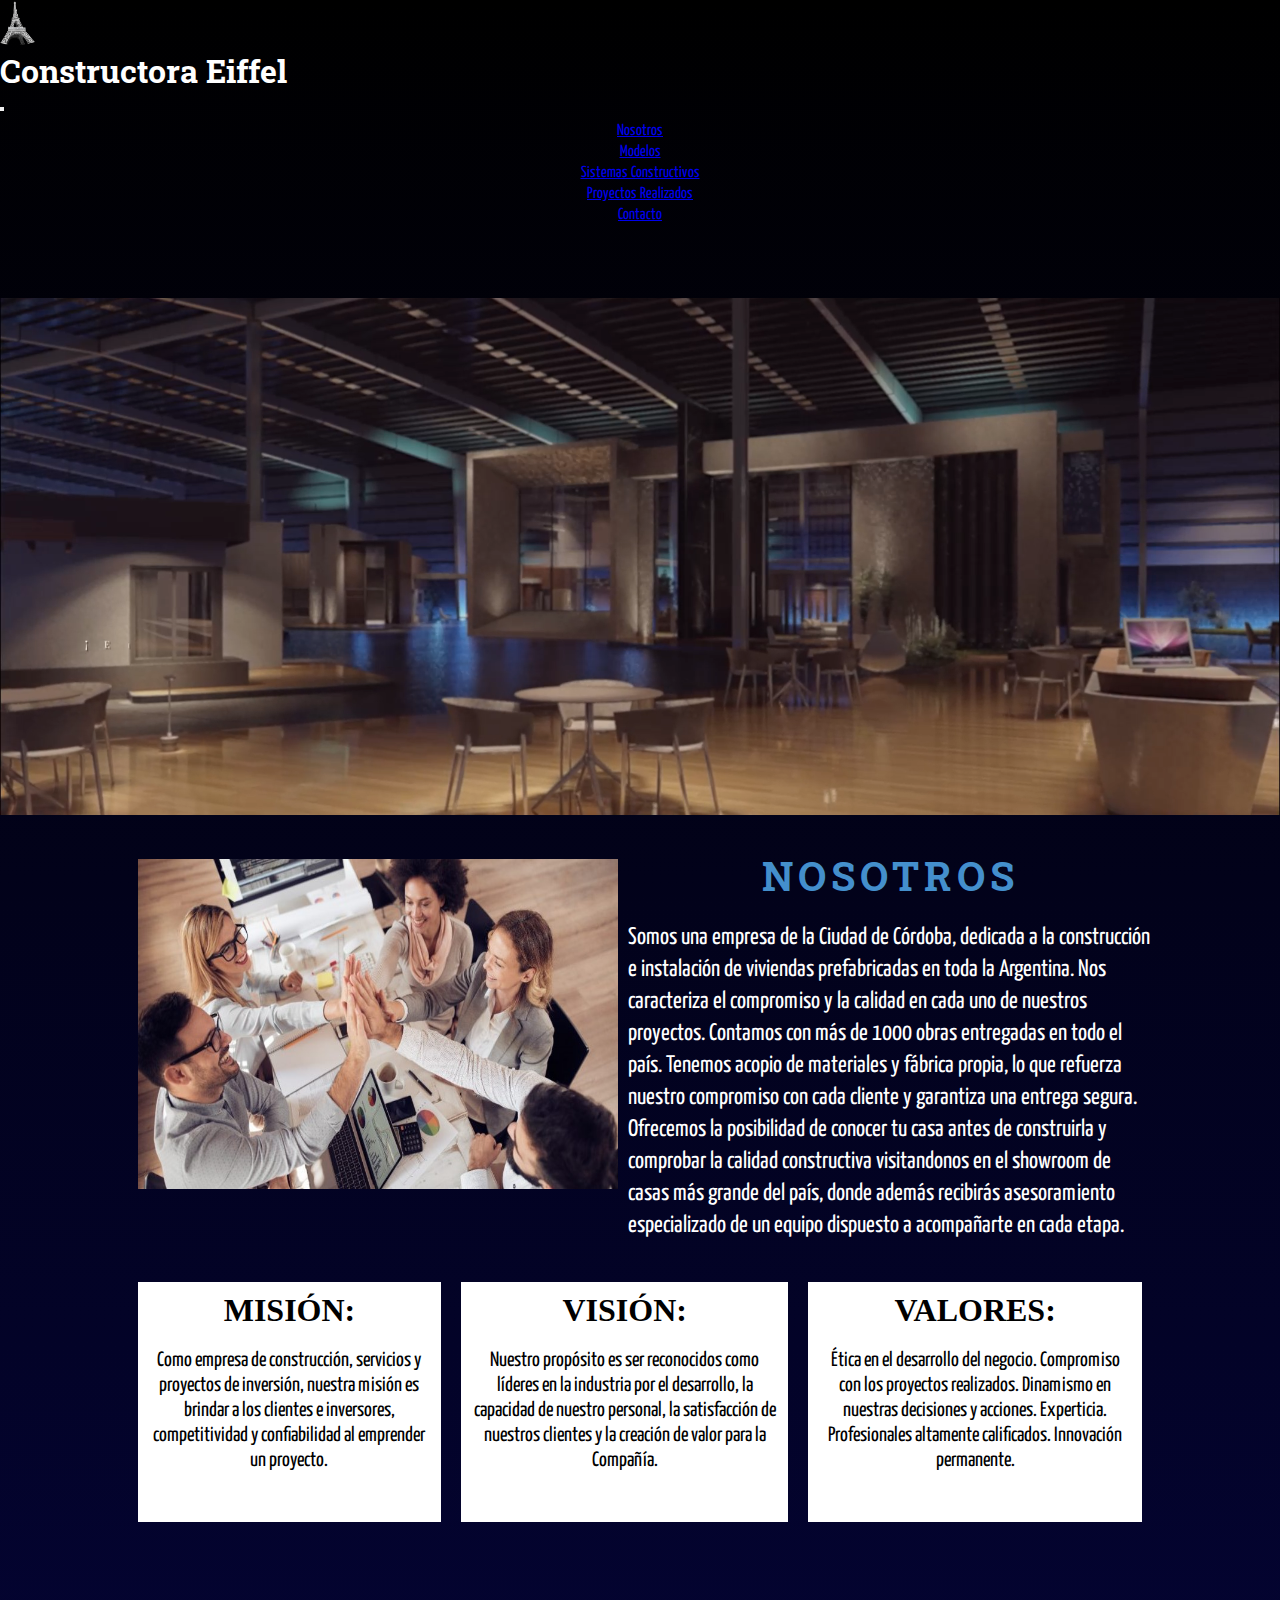
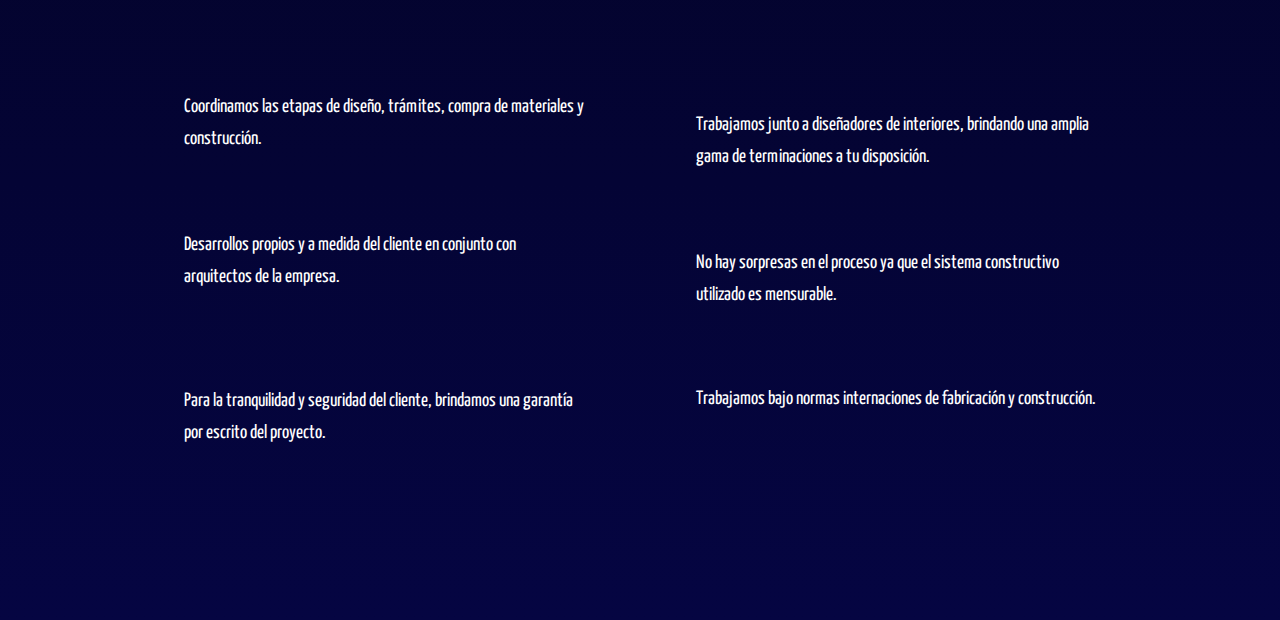
<file: index.html>
<!DOCTYPE html>
<html lang="en">

<head>
    <meta charset="UTF-8">
    <meta http-equiv="X-UA-Compatible" content="IE=edge">
    <meta name="viewport" content="width=device-width, initial-scale=1.0">
    <!-- SEO -->
    <meta name="description" content="Construimos casas prebafricadas en Córdoba, Buenos Aires y todo el país con diferentes sistemas construictivos, tipologías y modelos. Ofrecemos facilidades de pago. Ingresa ahora y conocé nuestros modelos">
    <meta name="keywords" content="Casas Prefabricadas, Constructora Eiffel, construcción en seco, casas industrializadas, viviendads premoldeadas, vivenddas amercianas, construcción de casas, casas financiadas, casas llave en mano, casas obra en gris, cabañas, casas prefrabricadas Córdoba, Casas prefabricadas Buenos Aires, casas modulares, Steel frame, Wood frame">
    <!-- Favicon -->
    <link rel="shortcut icon" href="./Media/Fotos/favicon-32x32.png" type="image/x-icon">
    <!-- Google Font -->
    <link rel="preconnect" href="https://fonts.googleapis.com">
    <link rel="preconnect" href="https://fonts.gstatic.com" crossorigin>
    <link href="https://fonts.googleapis.com/css2?family=Alfa+Slab+One&family=Roboto+Slab:wght@300&family=Yanone+Kaffeesatz&display=swap" rel="stylesheet">
    <!-- Bootstrap -->
    <link href="https://cdn.jsdelivr.net/npm/bootstrap@5.1.3/dist/css/bootstrap.min.css" rel="stylesheet" integrity="sha384-1BmE4kWBq78iYhFldvKuhfTAU6auU8tT94WrHftjDbrCEXSU1oBoqyl2QvZ6jIW3" crossorigin="anonymous">
    <!-- Animaciones -->
    <link rel="stylesheet" href="https://cdnjs.cloudflare.com/ajax/libs/animate.css/4.1.1/animate.min.css" />
    <link rel="stylesheet" href="https://raw.github.com/daneden/animate.css/master/animate.css">
    <!-- Estilo -->
    <link rel="stylesheet" href="css/estilo.css">
    <title>Constructora Eiffel - Construcción en Seco</title>
</head>

<body>
    <header>
        <nav class="navbar fixed-top navbar-expand-lg navbar-dark bg-dark bg-gradient">
            <div class="container-fluid">
                <a class="navbar-brand" href="index.html">
                    <img src="./Media/Fotos/Eiffel.png" width="35px" height="45px" alt="Logo Empresa">
                </a>
                <h1>Constructora Eiffel </h1>
                <button class="navbar-toggler" type="button" data-bs-toggle="collapse" data-bs-target="#navbarSupportedContent" aria-controls="navbarSupportedContent" aria-expanded="false" aria-label="Toggle navigation">
                <span class="navbar-toggler-icon"></span>
                </button>
                <div class="collapse navbar-collapse" id="navbarSupportedContent">
                    <ul class="navbar-nav me-auto mb-2 mb-lg-0">
                        <li class="nav-item">
                            <a class="nav-link active" aria-current="page" href="index.html">Nosotros</a>
                        </li>
                        <li class="nav-item">
                            <a class="nav-link" href="./pages/modelos.html">Modelos</a>
                        </li>
                        <li class="nav-item">
                            <a class="nav-link" href="./pages/sistemasconstructivos.html">Sistemas Constructivos</a>
                        </li>
                        <li class="nav-item">
                            <a class="nav-link" href="./pages/proyectosrealizados.html">Proyectos Realizados</a>
                        </li>
                        <li class="nav-item">
                            <a class="nav-link" href="./pages/contacto.html">Contacto</a>
                        </li>
                    </ul>
                </div>
            </div>
        </nav>
    </header>
    <main>
        <section>
            <video src="./Media/Video/Showroom1.mp4 " width="100% " preload="auto " autoplay loop muted alt="Video showroom">
            </video>
        </section>
        <section class="menu1 ">
            <div>
                <img class="wow animate__animated animate__fadeIn " src="./Media/Fotos/equipo.jpeg " width="500px " height="350px " alt="Trabajo en equipo">
            </div>
            <div>
                <h2 class="wow animate__animated animate__slideInRight ">
                    NOSOTROS
                </h2>
                <p>
                    Somos una empresa de la Ciudad de Córdoba, dedicada a la construcción e instalación de viviendas prefabricadas en toda la Argentina. Nos caracteriza el compromiso y la calidad en cada uno de nuestros proyectos. Contamos con más de 1000 obras entregadas
                    en todo el país. Tenemos acopio de materiales y fábrica propia, lo que refuerza nuestro compromiso con cada cliente y garantiza una entrega segura. Ofrecemos la posibilidad de conocer tu casa antes de construirla y comprobar la calidad
                    constructiva visitandonos en el showroom de casas más grande del país, donde además recibirás asesoramiento especializado de un equipo dispuesto a acompañarte en cada etapa.
                </p>
            </div>
        </section>
        <section class="menu2 ">
            <div class="caja1 ">
                <div>
                    <h3>
                        MISIÓN:
                    </h3>
                </div>
                <div>
                    <p>
                        Como empresa de construcción, servicios y proyectos de inversión, nuestra misión es brindar a los clientes e inversores, competitividad y confiabilidad al emprender un proyecto.
                    </p>
                </div>
            </div>
            <div class="caja2 ">
                <div>
                    <h3>
                        VISIÓN:
                    </h3>
                </div>
                <div>
                    <p>
                        Nuestro propósito es ser reconocidos como líderes en la industria por el desarrollo, la capacidad de nuestro personal, la satisfacción de nuestros clientes y la creación de valor para la Compañía.
                    </p>
                </div>
            </div>
            <div class="caja3 ">
                <div>
                    <h3>
                        VALORES:
                    </h3>
                </div>
                <div>
                    <p>
                        Ética en el desarrollo del negocio. Compromiso con los proyectos realizados. Dinamismo en nuestras decisiones y acciones. Experticia. Profesionales altamente caliﬁcados. Innovación permanente.
                    </p>
                </div>
            </div>
        </section>
        <section class="menu3 ">
            <h2 class="wow animate__animated animate__zoomIn ">
                ¿Por qué hacer tu proyecto con nostros?
            </h2>
            <div class="caja ">
                <div class="cajaA ">
                    <h3 class="wow animate__animated animate__lightSpeedInLeft ">
                        Coordinamos tu proyecto
                    </h3>
                    <p>
                        Coordinamos las etapas de diseño, trámites, compra de materiales y construcción.
                    </p>
                </div>
                <div class="cajaA ">
                    <h3 class="wow animate__animated animate__lightSpeedInRight ">
                        Asesoramiento en terminaciones
                    </h3>
                    <p>
                        Trabajamos junto a diseñadores de interiores, brindando una amplia gama de terminaciones a tu disposición.
                    </p>
                </div>
                <div class="cajaA ">
                    <h3 class="wow animate__animated animate__lightSpeedInLeft ">
                        Diseñamos tu casa a medida
                    </h3>
                    <p>
                        Desarrollos propios y a medida del cliente en conjunto con arquitectos de la empresa.
                    </p>
                </div>
                <div class="cajaA ">
                    <h3 class="wow animate__animated animate__lightSpeedInRight ">
                        Mantenemos el costo de tu obra
                    </h3>
                    <p>
                        No hay sorpresas en el proceso ya que el sistema constructivo utilizado es mensurable.
                    </p>
                </div>
                <div class="cajaA ">
                    <h3 class="wow animate__animated animate__lightSpeedInLeft ">
                        Garantía escrita de tu proyecto
                    </h3>
                    <p>
                        Para la tranquilidad y seguridad del cliente, brindamos una garantía por escrito del proyecto.
                    </p>
                </div>
                <div class="cajaA ">
                    <h3 class="wow animate__animated animate__lightSpeedInRight ">
                        Certificaciones de calidad
                    </h3>
                    <p>
                        Trabajamos bajo normas internaciones de fabricación y construcción.
                    </p>
                </div>
            </div>
        </section>
    </main>

    <footer>
        <ul>
            <li>
                <a href="https://twitter.com/ " target="blanck "> <img class="wow animate__animated animate__bounceIn " src="./Media/Fotos/Twitter.png " width="50px " alt=" "></a>
            </li>
            <li>
                <a href="https://www.linkedin.com/ " target="blanck "> <img class="wow animate__animated animate__bounceIn " src="./Media/Fotos/Linkedin.png " width="50px " alt=" "></a>
            </li>
            <li>
                <a href="https://www.facebook.com/ " target="blanck "> <img class="wow animate__animated animate__bounceIn " src="./Media/Fotos/Fb.png " width="50px " alt=" "></a>
            </li>
            <li>
                <a href="https://instagram.com/ " target="blanck "> <img class="wow animate__animated animate__bounceIn " src="./Media/Fotos/Ig.png " width="50px " alt=" "></a>
            </li>
            <li>
                <a href="https://www.whatsapp.com/ " target="blank "> <img class="wow animate__animated animate__bounceIn " class="wow animate__zoomInRight " src="./Media/Fotos/Wsp.png " width="50px " alt=" "></a>
            </li>
        </ul>
        <p class="wow animate__animated animate__zoomInDown ">Constructora Eiffel 2022 - Todos los derechos reservados - Realizado por Javier Miglierini</p>
    </footer>
</body>

<script src="js/wow.min.js "></script>
<script>
    new WOW().init();
</script>
<script src="https://cdn.jsdelivr.net/npm/@popperjs/core@2.10.2/dist/umd/popper.min.js " integrity="sha384-7+zCNj/IqJ95wo16oMtfsKbZ9ccEh31eOz1HGyDuCQ6wgnyJNSYdrPa03rtR1zdB " crossorigin="anonymous "></script>
<script src="https://cdn.jsdelivr.net/npm/bootstrap@5.1.3/dist/js/bootstrap.min.js " integrity="sha384-QJHtvGhmr9XOIpI6YVutG+2QOK9T+ZnN4kzFN1RtK3zEFEIsxhlmWl5/YESvpZ13 " crossorigin="anonymous "></script>


</html>
</file>
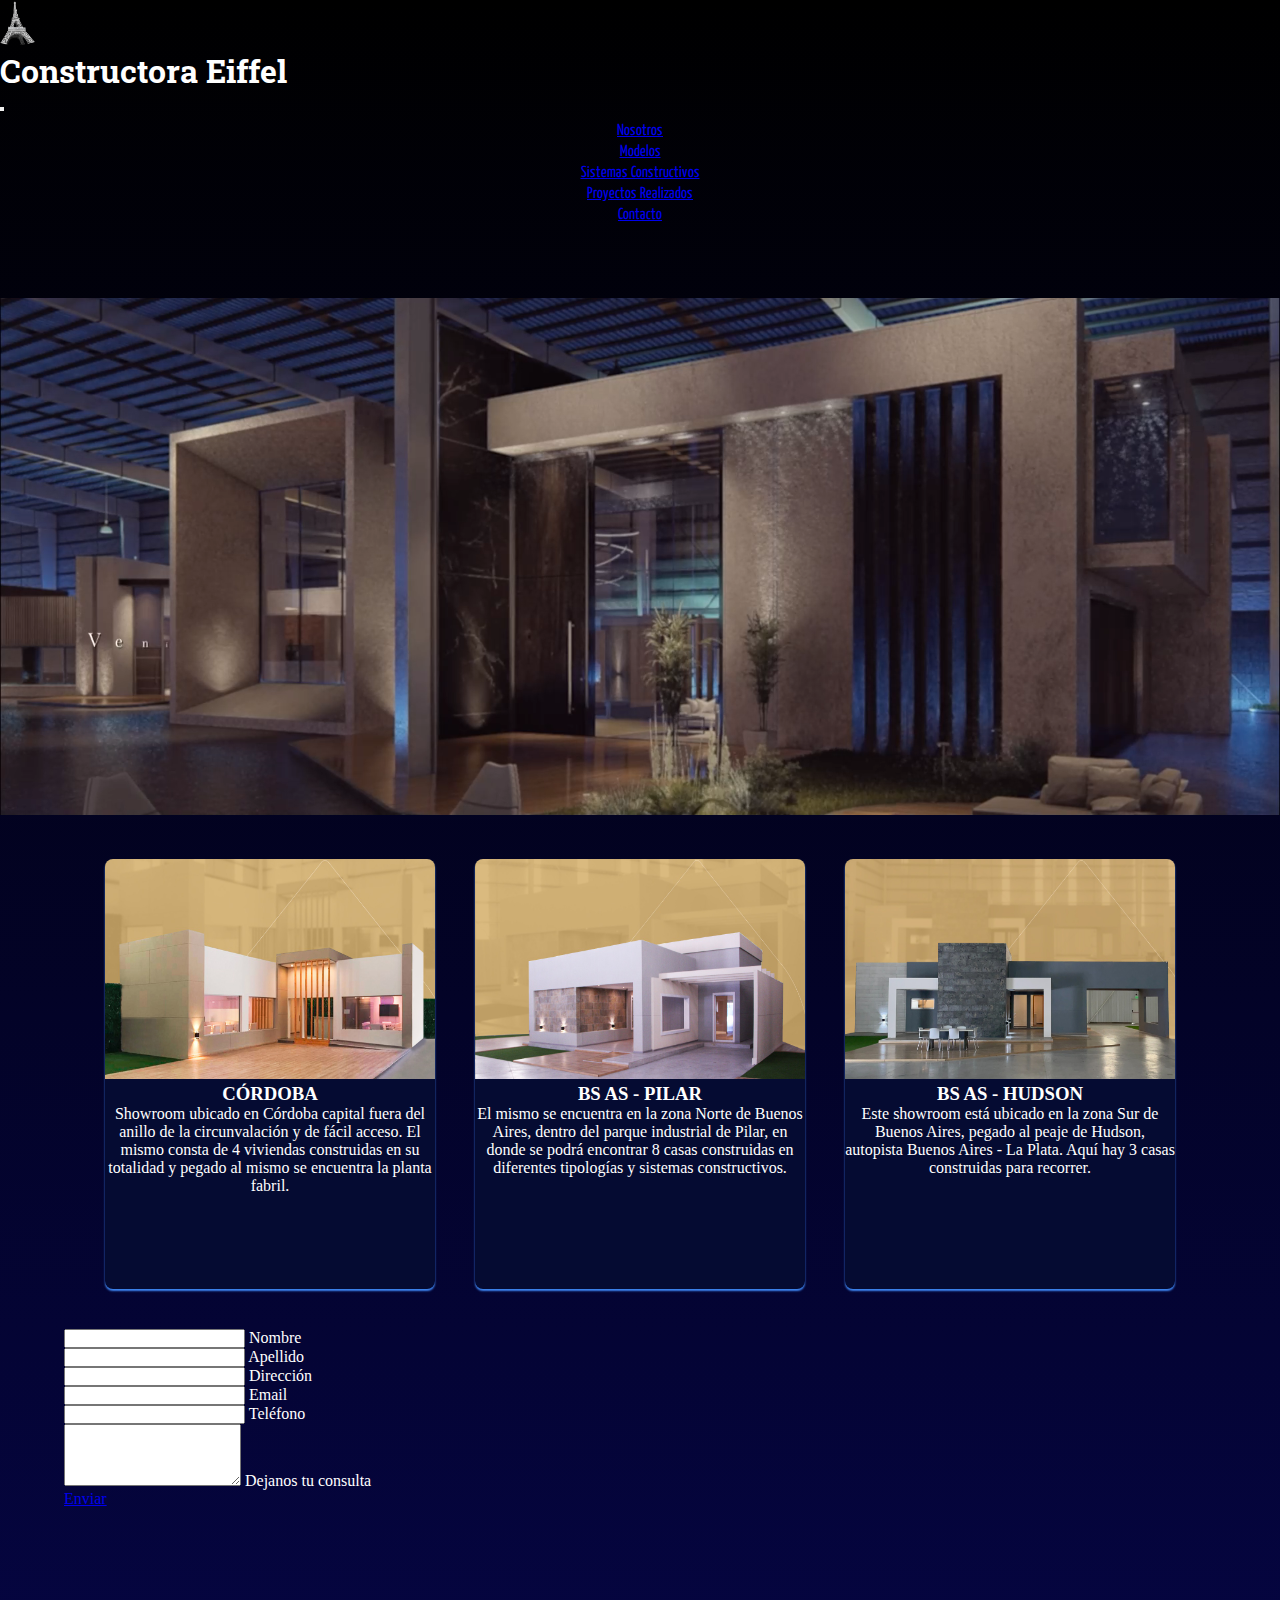
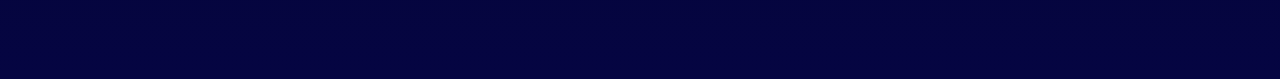
<file: pages/contacto.html>
<!DOCTYPE html>
<html lang="en">

<head>
    <meta charset="UTF-8">
    <meta http-equiv="X-UA-Compatible" content="IE=edge">
    <meta name="viewport" content="width=device-width, initial-scale=1.0">
    <!-- SEO -->
    <meta name="description" content="Construimos casas prebafricadas en Córdoba, Buenos Aires y todo el país con diferentes sistemas construictivos, tipologías y modelos. Ofrecemos facilidades de pago. Ingresa ahora y conocé nuestros modelos">
    <meta name="keywords" content="Casas Prefabricadas, Constructora Eiffel, construcción en seco, casas industrializadas, viviendads premoldeadas, vivenddas amercianas, construcción de casas, casas financiadas, casas llave en mano, casas obra en gris, cabañas, casas prefrabricadas Córdoba, Casas prefabricadas Buenos Aires, casas modulares, Steel frame, Wood frame">
    <!-- Favicon -->
    <link rel="shortcut icon" href="../Media/Fotos/favicon-32x32.png" type="image/x-icon">
    <!-- Google Font -->
    <link rel="preconnect" href="https://fonts.googleapis.com">
    <link rel="preconnect" href="https://fonts.gstatic.com" crossorigin>
    <link href="https://fonts.googleapis.com/css2?family=Alfa+Slab+One&family=Roboto+Slab:wght@300&family=Yanone+Kaffeesatz&display=swap" rel="stylesheet">
    <!-- Bootstrap -->
    <link href="https://cdn.jsdelivr.net/npm/bootstrap@5.1.3/dist/css/bootstrap.min.css" rel="stylesheet" integrity="sha384-1BmE4kWBq78iYhFldvKuhfTAU6auU8tT94WrHftjDbrCEXSU1oBoqyl2QvZ6jIW3" crossorigin="anonymous">
    <!-- Animaciones -->
    <link rel="stylesheet" href="https://cdnjs.cloudflare.com/ajax/libs/animate.css/4.1.1/animate.min.css" />
    <link rel="stylesheet" href="https://raw.github.com/daneden/animate.css/master/animate.css">
    <!-- Estilo -->
    <link rel="stylesheet" href="../css/estilo.css">
    <title>Constructora Eiffel - Contacto</title>
</head>

<body>
    <header>
        <nav class="navbar fixed-top navbar-expand-lg navbar-dark bg-dark bg-gradient">
            <div class="container-fluid">
                <a class="navbar-brand" href="../index.html">
                    <img src="../Media/Fotos/Eiffel.png" width="35px" height="45px" alt="Logo Empresa">
                </a>
                <h1>Constructora Eiffel </h1>
                <button class="navbar-toggler" type="button" data-bs-toggle="collapse" data-bs-target="#navbarSupportedContent" aria-controls="navbarSupportedContent" aria-expanded="false" aria-label="Toggle navigation">
                    <span class="navbar-toggler-icon"></span>
                </button>
                <div class="collapse navbar-collapse" id="navbarSupportedContent">
                    <ul class="navbar-nav me-auto mb-2 mb-lg-0">
                        <li class="nav-item">
                            <a class="nav-link" aria-current="page" href="../index.html">Nosotros</a>
                        </li>
                        <li class="nav-item">
                            <a class="nav-link" href="../pages/modelos.html">Modelos</a>
                        </li>
                        <li class="nav-item">
                            <a class="nav-link" href="../pages/sistemasconstructivos.html">Sistemas Constructivos</a>
                        </li>
                        <li class="nav-item">
                            <a class="nav-link" href="../pages/proyectosrealizados.html">Proyectos Realizados</a>
                        </li>
                        <li class="nav-item">
                            <a class="nav-link active" href="../pages/contacto.html">Contacto</a>
                        </li>
                    </ul>
                </div>
            </div>
        </nav>
    </header>
    <main>
        <section>
            <video src="../Media/Video/Showroom3.mp4" width="100%" preload="auto" autoplay loop muted alt="Video showroom">
            </video>
        </section>
        <section class="showrooms">
            <div class="card">
                <img src="../Media/Fotos/Showroom Córdoba.jpeg" width="200px" alt="Showroom de Córdoba">
                <h3>
                    CÓRDOBA
                </h3>
                <p>
                    Showroom ubicado en Córdoba capital fuera del anillo de la circunvalación y de fácil acceso. El mismo consta de 4 viviendas construidas en su totalidad y pegado al mismo se encuentra la planta fabril.
                </p>
            </div>
            <div class="card">
                <img src="../Media/Fotos/Shoroom Pilar.jpeg" width="200px" alt="Showroom de Pilar">
                <h3>
                    BS AS - PILAR
                </h3>
                <p>
                    El mismo se encuentra en la zona Norte de Buenos Aires, dentro del parque industrial de Pilar, en donde se podrá encontrar 8 casas construidas en diferentes tipologías y sistemas constructivos.
                </p>
            </div>
            <div class="card">
                <img src="../Media/Fotos/Showroom Hudson.jpeg" width="200px" alt="Showroom de Hudosn">
                <h3>
                    BS AS - HUDSON
                </h3>
                <p>
                    Este showroom está ubicado en la zona Sur de Buenos Aires, pegado al peaje de Hudson, autopista Buenos Aires - La Plata. Aquí hay 3 casas construidas para recorrer.
                </p>
            </div>


        </section>
        <section class="contacto">
            <form>
                <div class="row mb-4">
                    <div class="col">
                        <div class="form-outline">
                            <input type="text" id="form6Example1" class="form-control" />
                            <label class="form-label" for="form6Example1">Nombre</label>
                        </div>
                    </div>
                    <div class="col">
                        <div class="form-outline">
                            <input type="text" id="form6Example2" class="form-control" />
                            <label class="form-label" for="form6Example2">Apellido</label>
                        </div>
                    </div>
                </div>
                <div class="form-outline mb-4">
                    <input type="text" id="form6Example4" class="form-control" />
                    <label class="form-label" for="form6Example4">Dirección</label>
                </div>
                <div class="form-outline mb-4">
                    <input type="email" id="form6Example5" class="form-control" />
                    <label class="form-label" for="form6Example5">Email</label>
                </div>
                <div class="form-outline mb-4">
                    <input type="number" id="form6Example6" class="form-control" />
                    <label class="form-label" for="form6Example6">Teléfono</label>
                </div>

                <div class="form-outline mb-4">
                    <textarea class="form-control" id="form6Example7" rows="4"></textarea>
                    <label class="form-label" for="form6Example7">Dejanos tu consulta</label>
                </div>
                <a href="./error404.html" class="btn btn-primary btn-block mb-4">Enviar</a>
        </section>
        <footer>

            <ul>
                <li>
                    <a href="https://twitter.com/" target="blanck"> <img class="wow animate__animated animate__bounceIn" src="../Media/Fotos/Twitter.png" width="50px" alt=""></a>
                </li>
                <li>
                    <a href="https://www.linkedin.com/" target="blanck"> <img class="wow animate__animated animate__bounceIn" src="../Media/Fotos/Linkedin.png" width="50px" alt=""></a>
                </li>
                <li>
                    <a href="https://www.facebook.com/" target="blanck"> <img class="wow animate__animated animate__bounceIn" src="../Media/Fotos/Fb.png" width="50px" alt=""></a>
                </li>
                <li>
                    <a href="https://instagram.com/" target="blanck"> <img class="wow animate__animated animate__bounceIn" src="../Media/Fotos/Ig.png" width="50px" alt=""></a>
                </li>
                <li>
                    <a href="https://www.whatsapp.com/" target="blank"> <img class="wow animate__animated animate__bounceIn" src="../Media/Fotos/Wsp.png" width="50px" alt=""></a>
                </li>
            </ul>
            <p class="wow animate__animated animate__zoomInDown">Constructora Eiffel 2022 - Todos los derechos reservados - Realizado por Javier Miglierini</p>
        </footer>
</body>

<script src="../js/wow.min.js"></script>
<script>
    new WOW().init();
</script>
<script src="https://cdn.jsdelivr.net/npm/@popperjs/core@2.10.2/dist/umd/popper.min.js " integrity="sha384-7+zCNj/IqJ95wo16oMtfsKbZ9ccEh31eOz1HGyDuCQ6wgnyJNSYdrPa03rtR1zdB " crossorigin="anonymous "></script>
<script src="https://cdn.jsdelivr.net/npm/bootstrap@5.1.3/dist/js/bootstrap.min.js " integrity="sha384-QJHtvGhmr9XOIpI6YVutG+2QOK9T+ZnN4kzFN1RtK3zEFEIsxhlmWl5/YESvpZ13 " crossorigin="anonymous "></script>

</html>
</file>
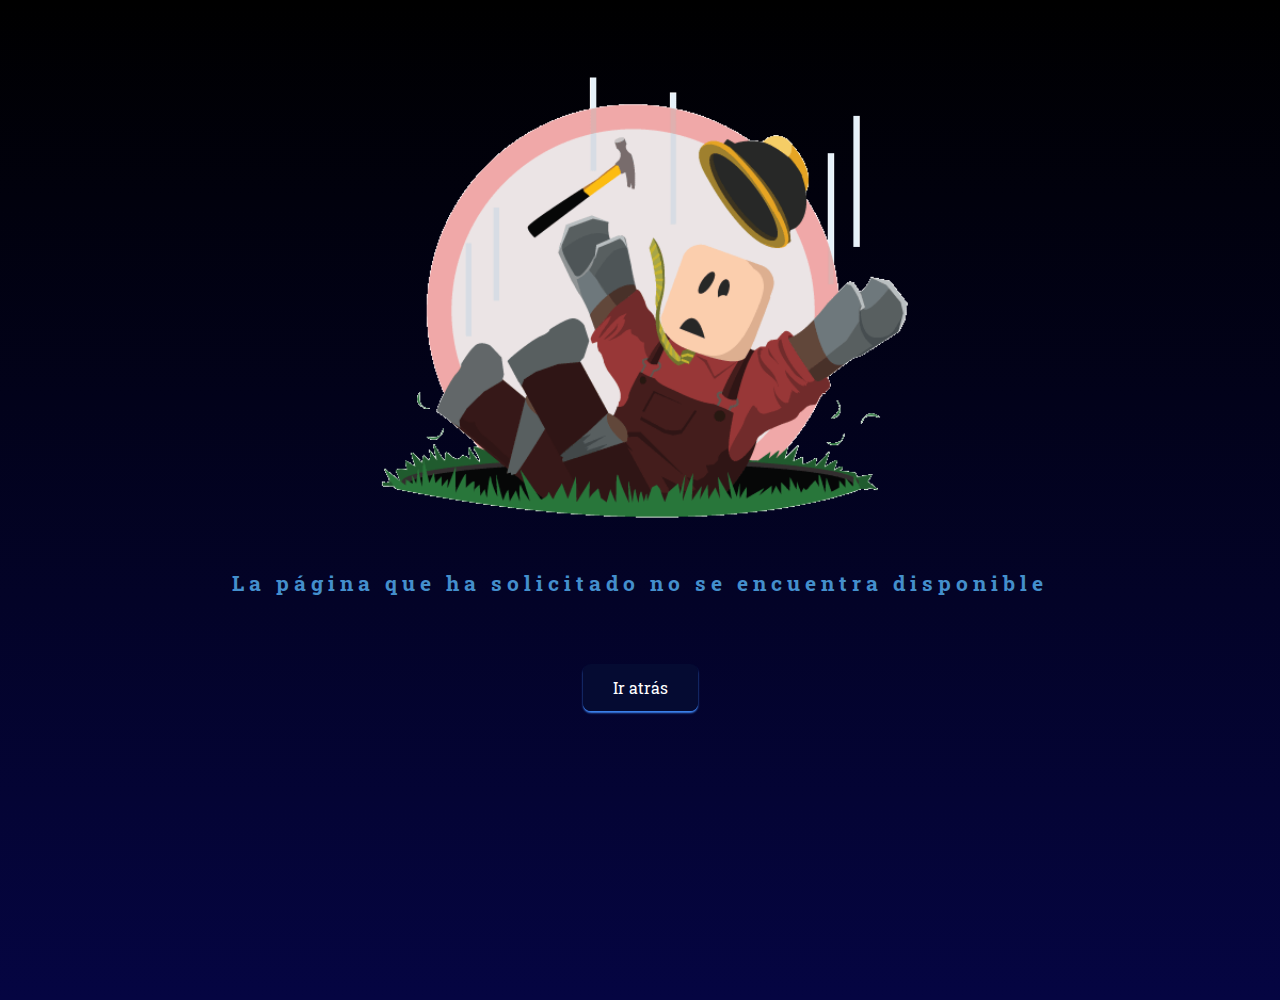
<file: pages/error404.html>
<!DOCTYPE html>
<html lang="en">

<head>
    <meta charset="UTF-8">
    <meta http-equiv="X-UA-Compatible" content="IE=edge">
    <meta name="viewport" content="width=device-width, initial-scale=1.0">
    <!-- Favicon -->
    <link rel="shortcut icon" href="../Media/Fotos/favicon-32x32.png" type="image/x-icon">
    <!-- Google Font -->
    <link rel="preconnect" href="https://fonts.googleapis.com">
    <link rel="preconnect" href="https://fonts.gstatic.com" crossorigin>
    <link href="https://fonts.googleapis.com/css2?family=Alfa+Slab+One&family=Roboto+Slab:wght@300&family=Yanone+Kaffeesatz&display=swap" rel="stylesheet">
    <!-- Estilo -->
    <link rel="stylesheet" href="../css/estilo.css">
    <title>Constructora Eiffel - Error 404</title>
</head>

<body>
    <main>
        <div class="contenedor">
            <img src="../Media/Fotos/error404.png" alt="">
            <h2>La página que ha solicitado no se encuentra disponible</h2>
            <div>
                <a class="button" href="contacto.html"> Ir atrás</a>
            </div>
        </div>
    </main>



</body>

</html>
</file>
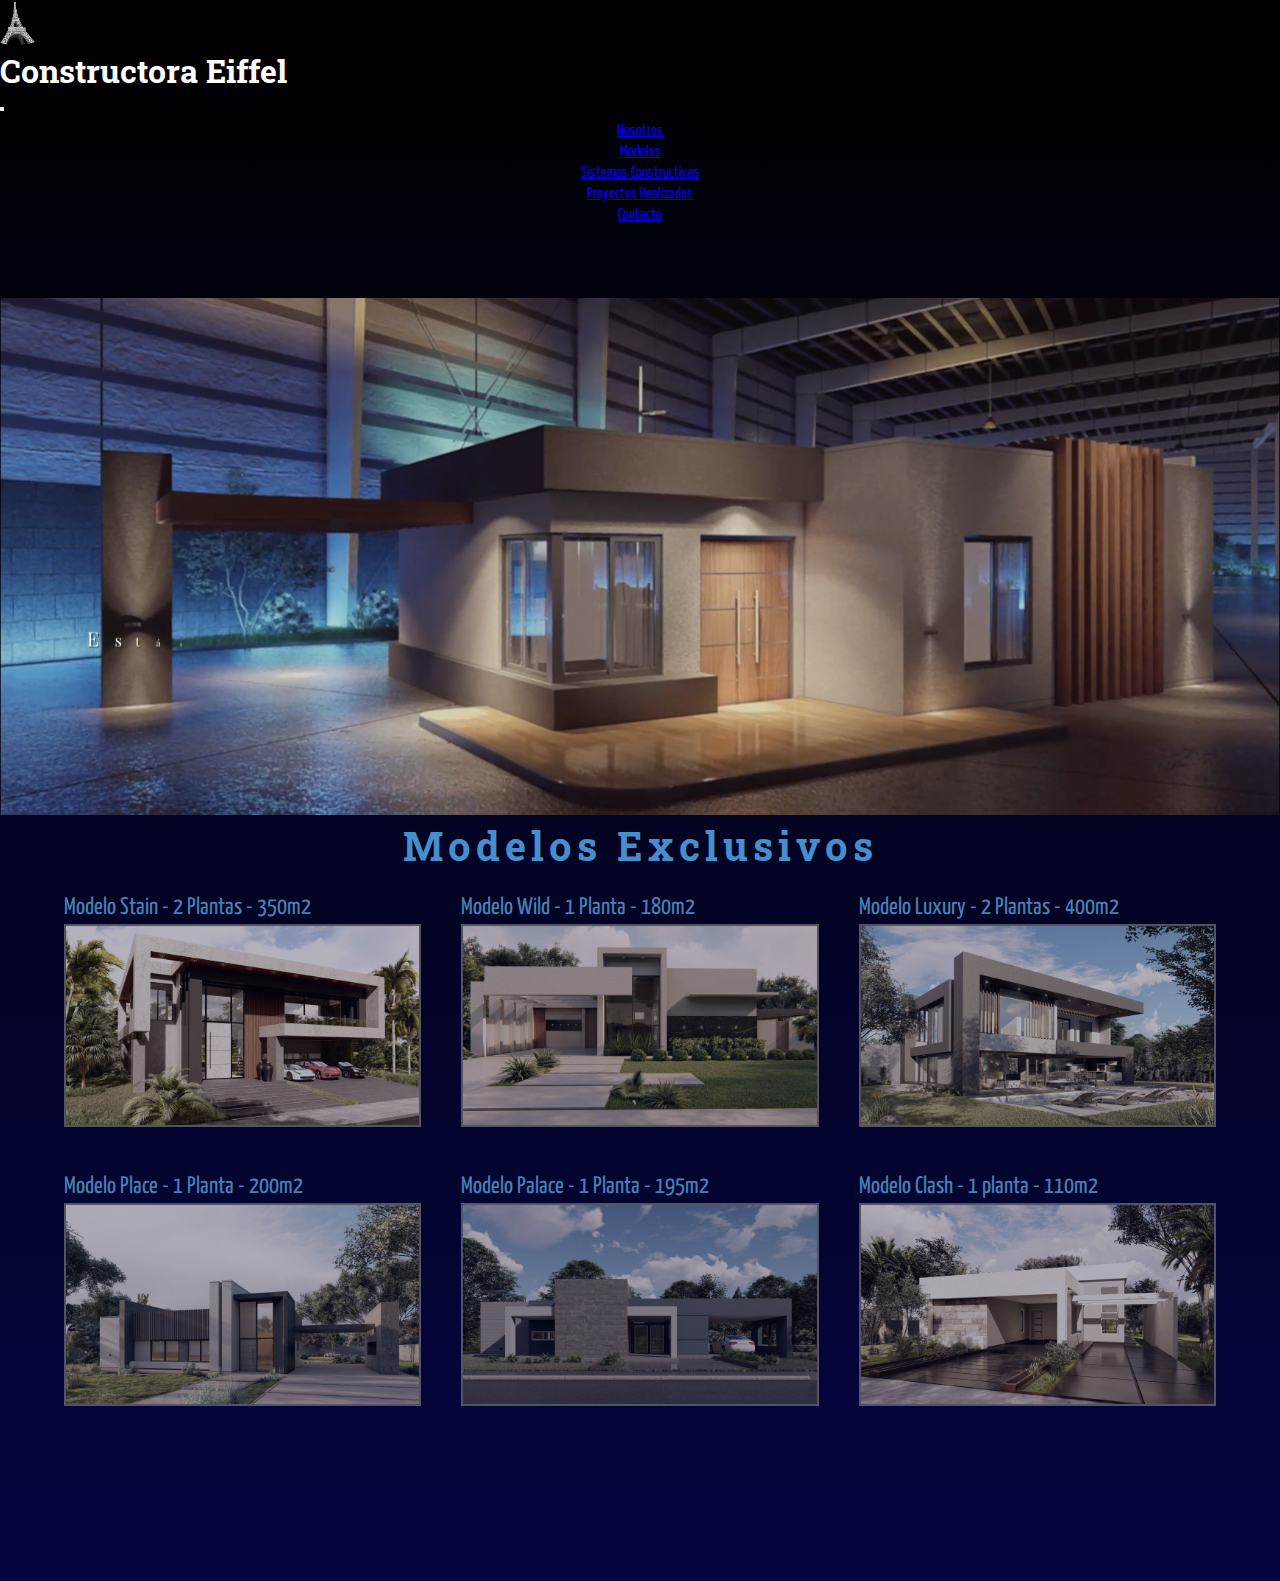
<file: pages/modelos.html>
<!DOCTYPE html>
<html lang="en">

<head>
    <meta charset="UTF-8">
    <meta http-equiv="X-UA-Compatible" content="IE=edge">
    <meta name="viewport" content="width=device-width, initial-scale=1.0">
    <!-- SEO -->
    <meta name="description" content="Construimos casas prebafricadas en Córdoba, Buenos Aires y todo el país con diferentes sistemas construictivos, tipologías y modelos. Ofrecemos facilidades de pago. Ingresa ahora y conocé nuestros modelos">
    <meta name="keywords" content="Casas Prefabricadas, Constructora Eiffel, construcción en seco, casas industrializadas, viviendads premoldeadas, vivenddas amercianas, construcción de casas, casas financiadas, casas llave en mano, casas obra en gris, cabañas, casas prefrabricadas Córdoba, Casas prefabricadas Buenos Aires, casas modulares, Steel frame, Wood frame">
    <!-- Favicon -->
    <link rel="shortcut icon" href="../Media/Fotos/favicon-32x32.png" type="image/x-icon">
    <!-- Google Font -->
    <link rel="preconnect" href="https://fonts.googleapis.com">
    <link rel="preconnect" href="https://fonts.gstatic.com" crossorigin>
    <link href="https://fonts.googleapis.com/css2?family=Alfa+Slab+One&family=Roboto+Slab:wght@300&family=Yanone+Kaffeesatz&display=swap" rel="stylesheet">
    <!-- Bootstrap -->
    <link href="https://cdn.jsdelivr.net/npm/bootstrap@5.1.3/dist/css/bootstrap.min.css" rel="stylesheet" integrity="sha384-1BmE4kWBq78iYhFldvKuhfTAU6auU8tT94WrHftjDbrCEXSU1oBoqyl2QvZ6jIW3" crossorigin="anonymous">
    <!-- Animaciones -->
    <link rel="stylesheet" href="https://cdnjs.cloudflare.com/ajax/libs/animate.css/4.1.1/animate.min.css" />
    <link rel="stylesheet" href="https://raw.github.com/daneden/animate.css/master/animate.css">
    <!-- Estilo -->
    <link rel="stylesheet" href="../css/estilo.css">
    <title>Constructora Eiffel - Modelos</title>
</head>

<body>
    <header>
        <nav class="navbar fixed-top navbar-expand-lg navbar-dark bg-dark bg-gradient">
            <div class="container-fluid">
                <a class="navbar-brand" href="../index.html">
                    <img src="../Media/Fotos/Eiffel.png" width="35px" height="45px" alt="Logo Empresa">
                </a>
                <h1>Constructora Eiffel </h1>
                <button class="navbar-toggler" type="button" data-bs-toggle="collapse" data-bs-target="#navbarSupportedContent" aria-controls="navbarSupportedContent" aria-expanded="false" aria-label="Toggle navigation">
                <span class="navbar-toggler-icon"></span>
            </button>
                <div class="collapse navbar-collapse" id="navbarSupportedContent">
                    <ul class="navbar-nav me-auto mb-2 mb-lg-0">
                        <li class="nav-item">
                            <a class="nav-link" aria-current="page" href="../index.html">Nosotros</a>
                        </li>
                        <li class="nav-item">
                            <a class="nav-link active" href="../pages/modelos.html">Modelos</a>
                        </li>
                        <li class="nav-item">
                            <a class="nav-link" href="../pages/sistemasconstructivos.html">Sistemas Constructivos</a>
                        </li>
                        <li class="nav-item">
                            <a class="nav-link" href="../pages/proyectosrealizados.html">Proyectos Realizados</a>
                        </li>
                        <li class="nav-item">
                            <a class="nav-link" href="../pages/contacto.html">Contacto</a>
                        </li>
                    </ul>
                </div>
            </div>
        </nav>
    </header>
    <main>
        <section>
            <video src="../Media/Video/Showroom2.mp4" width="100%" preload="auto" autoplay loop muted alt="Video showroom">
            </video>
        </section>
        <section>
            <h2 class="wow animate__animated animate__heartBeat">
                Modelos Exclusivos
            </h2>
            <div class="galeriaModelos">
                <div>
                    <p>Modelo Stain - 2 Plantas - 350m2</p>
                    <img src="../Media/Fotos/Modelo stain.jpg" alt="Modelo de casa Stain">
                </div>
                <div>
                    <p>Modelo Wild - 1 Planta - 180m2 </p>
                    <img src="../Media/Fotos/Modelo wild.jpg" alt="Modelo de casa Wild">
                </div>
                <div>
                    <p>Modelo Luxury - 2 Plantas - 400m2 </p>
                    <img src="../Media/Fotos/Modelo luxury.jpg" alt="Modelo de casa Luxury">
                </div>
                <div>
                    <p>Modelo Place - 1 Planta - 200m2</p>
                    <img src="../Media/Fotos/Modelo place.jpg" alt="Modelo de casa Place">
                </div>
                <div>
                    <p>Modelo Palace - 1 Planta - 195m2</p>
                    <img src="../Media/Fotos/Modelo palace.jpg" alt="Modelo de casa Palace">
                </div>
                <div>
                    <p>Modelo Clash - 1 planta - 110m2</p>
                    <img src="../Media/Fotos/Modelo clash.jpg" alt="Modelo de casa Clash">
                </div>
            </div>

        </section>
    </main>
    <footer>
        <ul>
            <li>
                <a href="https://twitter.com/" target="blanck"> <img class="wow animate__animated animate__bounceIn" src="../Media/Fotos/Twitter.png" width="50px" alt=""></a>
            </li>
            <li>
                <a href="https://www.linkedin.com/" target="blanck"> <img class="wow animate__animated animate__bounceIn" src="../Media/Fotos/Linkedin.png" width="50px" alt=""></a>
            </li>
            <li>
                <a href="https://www.facebook.com/" target="blanck"> <img class="wow animate__animated animate__bounceIn" src="../Media/Fotos/Fb.png" width="50px" alt=""></a>
            </li>
            <li>
                <a href="https://instagram.com/" target="blanck"> <img class="wow animate__animated animate__bounceIn" src="../Media/Fotos/Ig.png" width="50px" alt=""></a>
            </li>
            <li>
                <a href="https://www.whatsapp.com/" target="blank"> <img class="wow animate__animated animate__bounceIn" src="../Media/Fotos/Wsp.png" width="50px" alt=""></a>
            </li>
        </ul>
        <p class="wow animate__animated animate__zoomInDown">Constructora Eiffel 2022 - Todos los derechos reservados - Realizado por Javier Miglierini</p>
    </footer>

    <script src="../js/wow.min.js"></script>
    <script>
        new WOW().init();
    </script>
    <script src="https://cdn.jsdelivr.net/npm/@popperjs/core@2.10.2/dist/umd/popper.min.js " integrity="sha384-7+zCNj/IqJ95wo16oMtfsKbZ9ccEh31eOz1HGyDuCQ6wgnyJNSYdrPa03rtR1zdB " crossorigin="anonymous "></script>
    <script src="https://cdn.jsdelivr.net/npm/bootstrap@5.1.3/dist/js/bootstrap.min.js " integrity="sha384-QJHtvGhmr9XOIpI6YVutG+2QOK9T+ZnN4kzFN1RtK3zEFEIsxhlmWl5/YESvpZ13 " crossorigin="anonymous "></script>

</body>

</html>
</file>
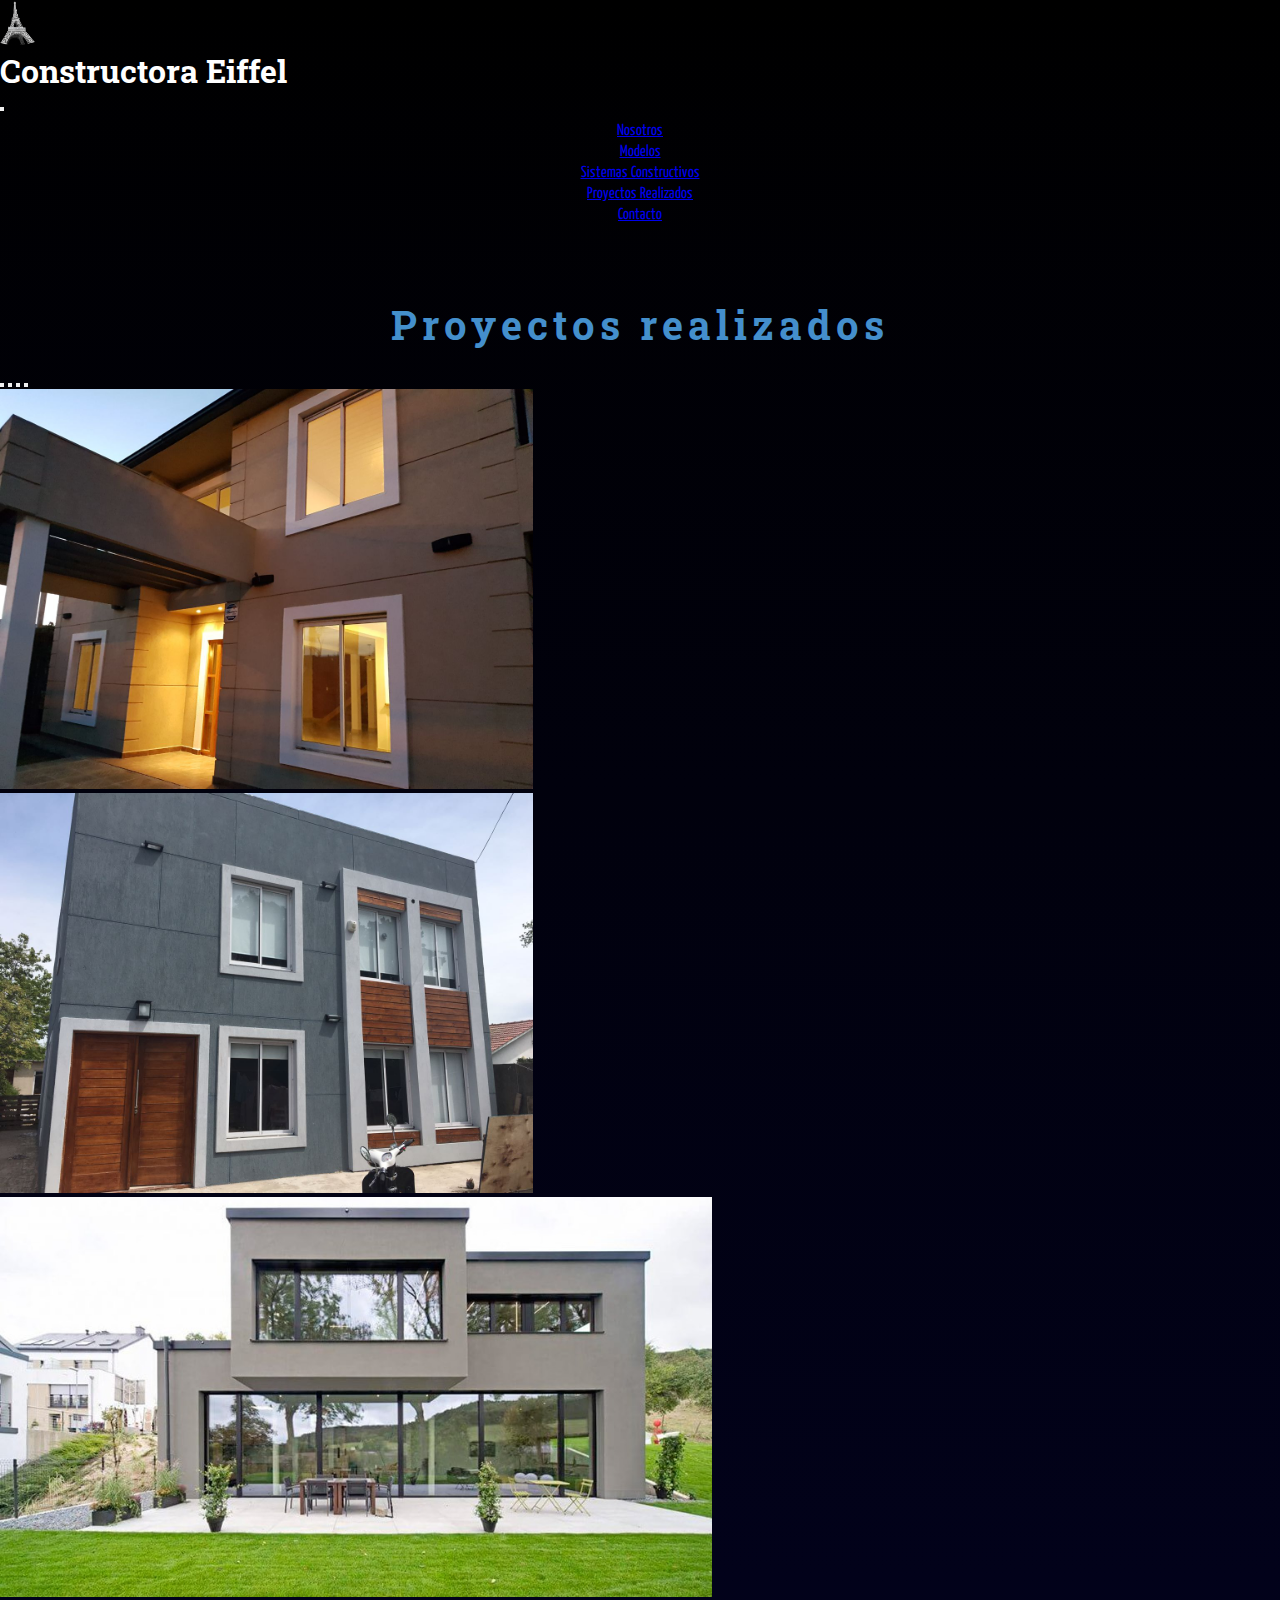
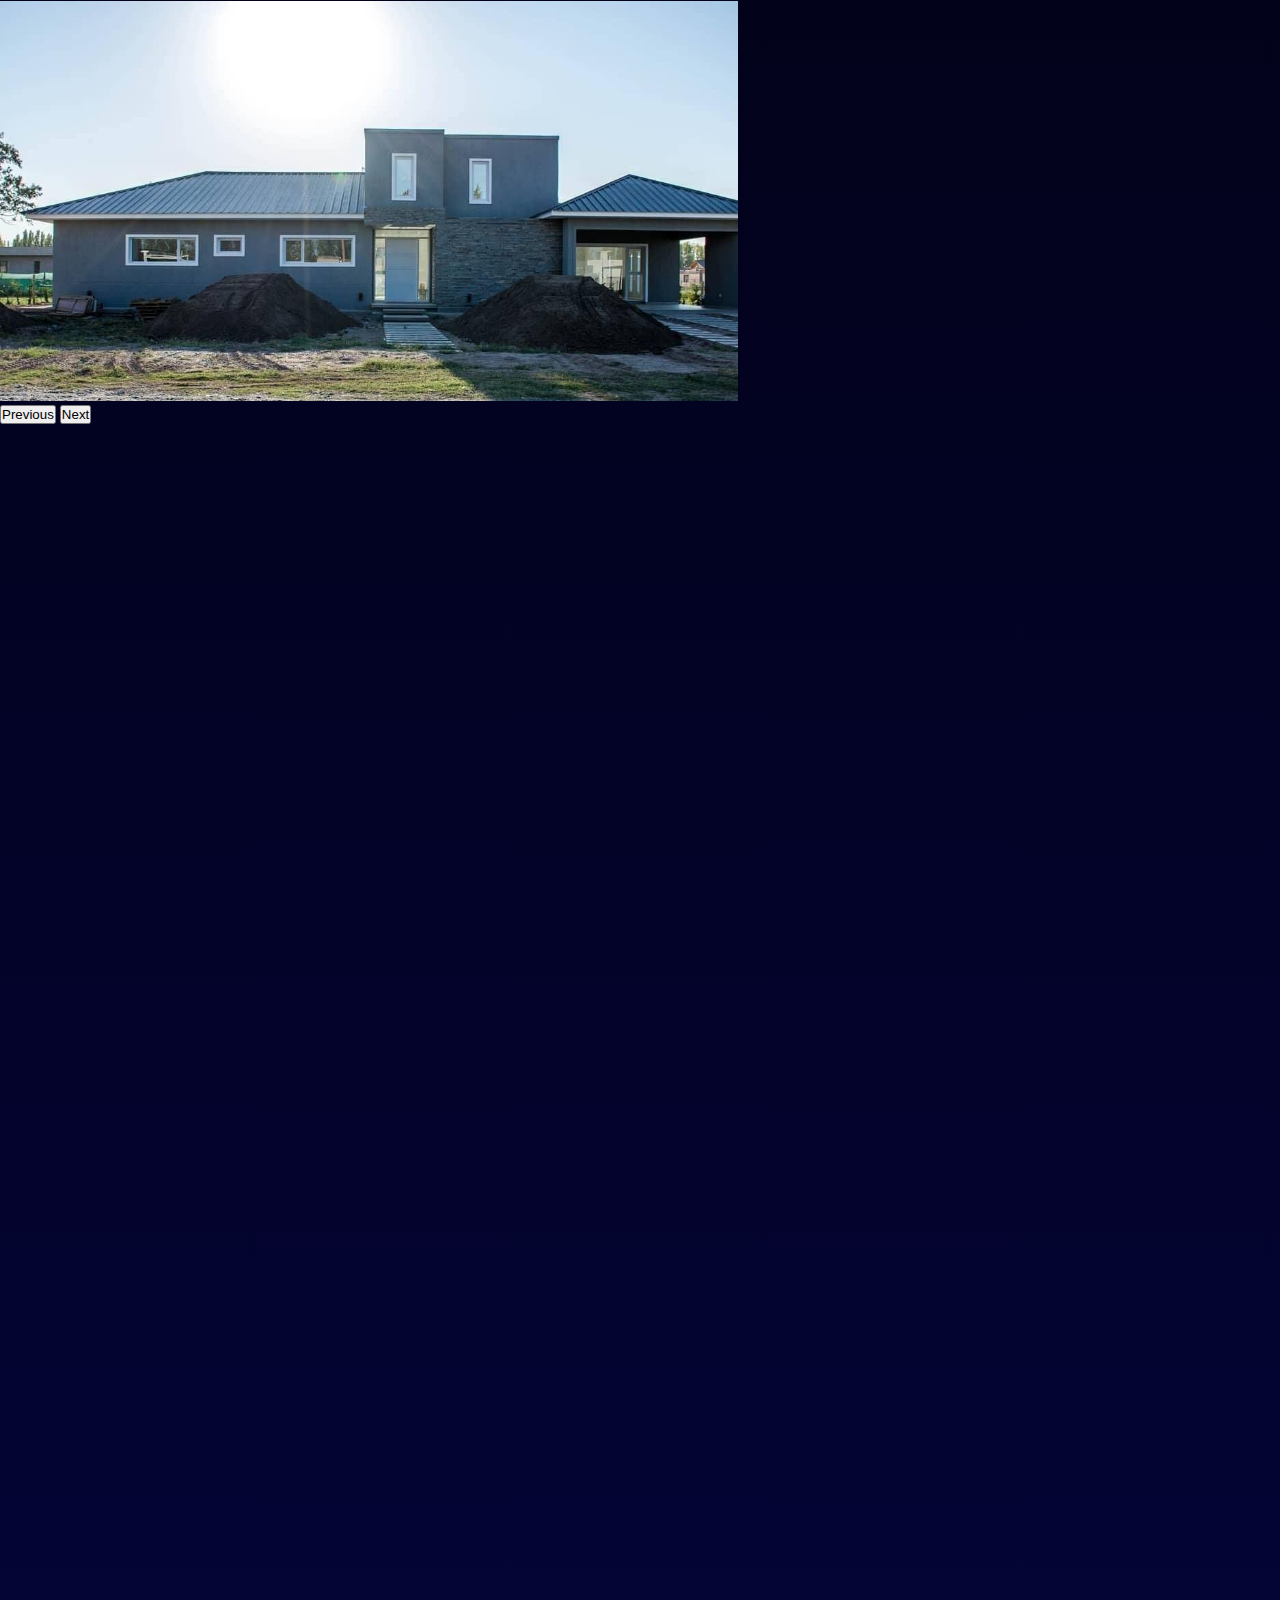
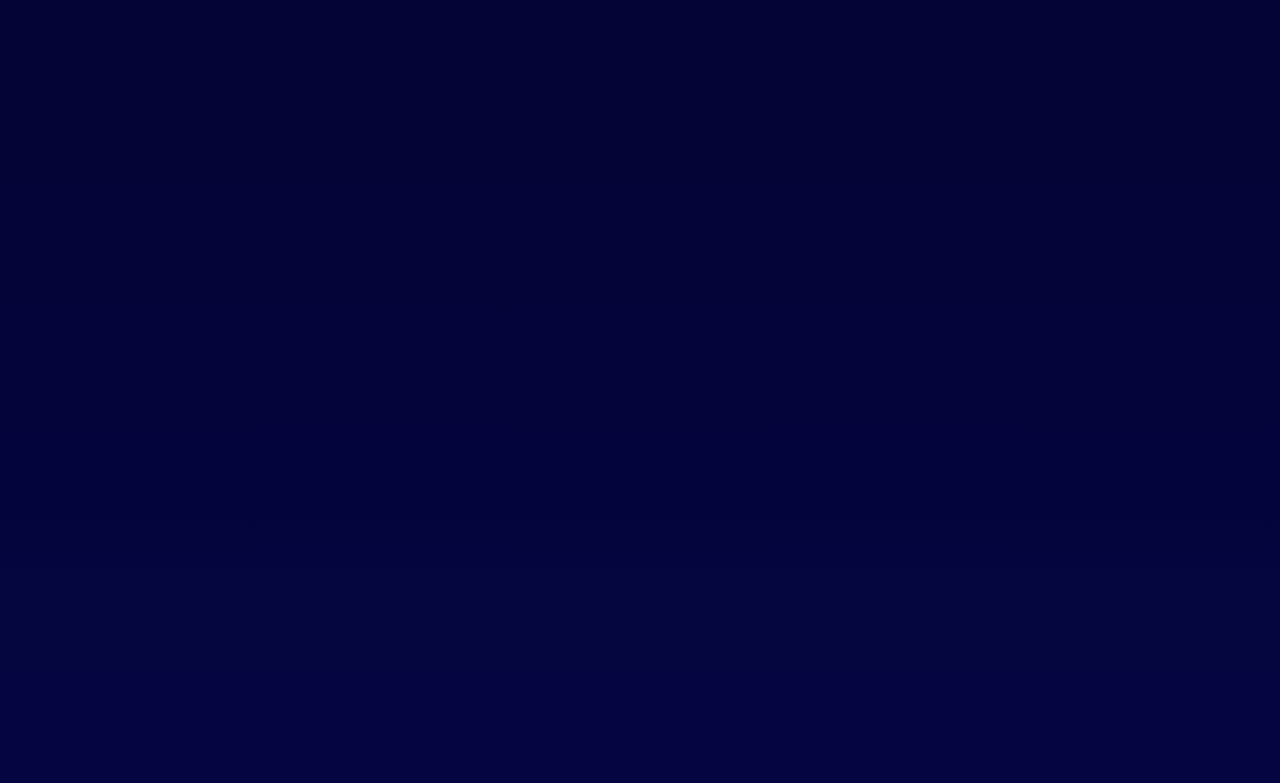
<file: pages/proyectosrealizados.html>
<!DOCTYPE html>
<html lang="en">

<head>
    <meta charset="UTF-8">
    <meta http-equiv="X-UA-Compatible" content="IE=edge">
    <meta name="viewport" content="width=device-width, initial-scale=1.0">
    <!-- SEO -->
    <meta name="description" content="Construimos casas prebafricadas en Córdoba, Buenos Aires y todo el país con diferentes sistemas construictivos, tipologías y modelos. Ofrecemos facilidades de pago. Ingresa ahora y conocé nuestros modelos">
    <meta name="keywords" content="Casas Prefabricadas, Constructora Eiffel, construcción en seco, casas industrializadas, viviendads premoldeadas, vivenddas amercianas, construcción de casas, casas financiadas, casas llave en mano, casas obra en gris, cabañas, casas prefrabricadas Córdoba, Casas prefabricadas Buenos Aires, casas modulares, Steel frame, Wood frame">
    <!-- Favicon -->
    <link rel="shortcut icon" href="../Media/Fotos/favicon-32x32.png" type="image/x-icon">
    <!-- Google Font -->
    <link rel="preconnect" href="https://fonts.googleapis.com">
    <link rel="preconnect" href="https://fonts.gstatic.com" crossorigin>
    <link href="https://fonts.googleapis.com/css2?family=Alfa+Slab+One&family=Roboto+Slab:wght@300&family=Yanone+Kaffeesatz&display=swap" rel="stylesheet">
    <!-- Bootstrap -->
    <link href="https://cdn.jsdelivr.net/npm/bootstrap@5.1.3/dist/css/bootstrap.min.css" rel="stylesheet" integrity="sha384-1BmE4kWBq78iYhFldvKuhfTAU6auU8tT94WrHftjDbrCEXSU1oBoqyl2QvZ6jIW3" crossorigin="anonymous">
    <!-- Animaciones -->
    <link rel="stylesheet" href="https://cdnjs.cloudflare.com/ajax/libs/animate.css/4.1.1/animate.min.css" />
    <link rel="stylesheet" href="https://raw.github.com/daneden/animate.css/master/animate.css">
    <!-- Estilo -->
    <link rel="stylesheet" href="../css/estilo.css">
    <title>Constructora Eiffel - Modelos</title>
</head>

<body>
    <header>
        <nav class="navbar fixed-top navbar-expand-lg navbar-dark bg-dark bg-gradient">
            <div class="container-fluid">
                <a class="navbar-brand" href="../index.html">
                    <img src="../Media/Fotos/Eiffel.png" width="35px" height="45px" alt="Logo Empresa">
                </a>
                <h1>Constructora Eiffel </h1>
                <button class="navbar-toggler" type="button" data-bs-toggle="collapse" data-bs-target="#navbarSupportedContent" aria-controls="navbarSupportedContent" aria-expanded="false" aria-label="Toggle navigation">
                <span class="navbar-toggler-icon"></span>
            </button>
                <div class="collapse navbar-collapse" id="navbarSupportedContent">
                    <ul class="navbar-nav me-auto mb-2 mb-lg-0">
                        <li class="nav-item">
                            <a class="nav-link" aria-current="page" href="../index.html">Nosotros</a>
                        </li>
                        <li class="nav-item">
                            <a class="nav-link" href="../pages/modelos.html">Modelos</a>
                        </li>
                        <li class="nav-item">
                            <a class="nav-link" href="../pages/sistemasconstructivos.html">Sistemas Constructivos</a>
                        </li>
                        <li class="nav-item">
                            <a class="nav-link active" href="../pages/proyectosrealizados.html">Proyectos Realizados</a>
                        </li>
                        <li class="nav-item">
                            <a class="nav-link" href="../pages/contacto.html">Contacto</a>
                        </li>
                    </ul>
                </div>
            </div>
        </nav>
    </header>
    <main>

        <h2 class="wow animate__animated animate__heartBeat">
            Proyectos realizados
        </h2>
        <section class="proyectosRealizados">
            <div id="carouselExampleIndicators" class="carousel slide w-50" data-bs-ride="carousel">
                <div class="carousel-indicators">
                    <button type="button" data-bs-target="#carouselExampleIndicators" data-bs-slide-to="0" class="active" aria-current="true" aria-label="Slide 1"></button>
                    <button type="button" data-bs-target="#carouselExampleIndicators" data-bs-slide-to="1" aria-label="Slide 2"></button>
                    <button type="button" data-bs-target="#carouselExampleIndicators" data-bs-slide-to="2" aria-label="Slide 3"></button>
                    <button type="button" data-bs-target="#carouselExampleIndicators" data-bs-slide-to="3" aria-label="Slide 4"></button>
                </div>
                <div class="carousel-inner">
                    <div class="carousel-item active">
                        <img src="../Media/Fotos/Casa Wood 1.jpeg" height="400px" class="d-block w-100" alt="Casa en Wood Frame">
                    </div>
                    <div class="carousel-item">
                        <img src="../Media/Fotos/Casa Wood 4.jpeg" height="400px" class="d-block w-100" alt="Casa en Wood Frame">
                    </div>
                    <div class="carousel-item">
                        <img src="../Media/Fotos/Casa Steel 7.jpeg" height="400px" class="d-block w-100" alt="Casa en Steel Frame">
                    </div>
                    <div class="carousel-item">
                        <img src="../Media/Fotos/Casa Steel 8.jpeg" height="400px" class="d-block w-100" alt="Casa en Steel Frame">
                    </div>
                </div>
                <button class="carousel-control-prev" type="button" data-bs-target="#carouselExampleIndicators" data-bs-slide="prev">
                        <span class="carousel-control-prev-icon" aria-hidden="true"></span>
                        <span class="visually-hidden">Previous</span>
                    </button>
                <button class="carousel-control-next" type="button" data-bs-target="#carouselExampleIndicators" data-bs-slide="next">
                        <span class="carousel-control-next-icon" aria-hidden="true"></span>
                        <span class="visually-hidden">Next</span>
                    </button>
            </div>
            <div>
                <h2 class="wow animate__animated animate__flipInX">Wood Frame</h2>
            </div>
            <div class="conteiner">
                <div class="card wow animate__animated animate__zoomInLeft">
                    <img src="../Media/Fotos/Casa Wood 2.jpeg" width="200px" alt="Casa Wood Frame Córdoba">
                    <h3>
                        CÓRDOBA
                    </h3>
                    <p>
                        Este modelo adaptado es de la vivienda de Julia y Francisco. Ellos ya tenían su hogar, pero era muy pequeño para la familia que habían formado. Junto con nuestra área de arquitectura se realizó este fantástico diseño que logró combinar perfectamente lo
                        nuevo con lo existente.
                    </p>
                </div>
                <div class="card wow animate__animated animate__zoomIn">
                    <img src="../Media/Fotos/Casa Wood 3.jpeg" width="200px" alt="Casa Wood Frame Rosario">
                    <h3>
                        ROSARIO
                    </h3>
                    <p>
                        Gastón y Laura, se acercaron a nuestra empresa con la idea de construir una vivienda pensada para los temporales de su localidad. Nuestra área de obra ejecuto los mejores materiales para cumplir con este propósito y este fue el resultado.
                    </p>
                </div>
                <div class="card wow animate__animated animate__zoomInRight">
                    <img src="../Media/Fotos/Casa Wood 5.jpeg" width="200px" alt="Casa Wood Frame Entre Ríos">
                    <h3>
                        ENTRE RÍOS
                    </h3>
                    <p>
                        Te presentamos la vivienda de Ester y Marcos. Ellos se acercaron a la empresa con la intención de buscar una casa que resista gran caudal de lluvia, luego de realizar estudios geográficos logramos esta hermosa vivienda.
                    </p>
                </div>
                <div class="card wow animate__animated animate__zoomInLeft">
                    <img src="../Media/Fotos/Casa Wood 6.jpeg" width="200px" alt="Casa Wood Frame Santa Fe">
                    <h3>
                        SANTA FE
                    </h3>
                    <p>
                        Te presentamos la vivienda de la familia Avalos. Desde un inicio vinieron a nuestra empresa con la idea de realizar un diseño minimalista lo cual nuestro departamento de arquitectura logró el diseño ideal para ellos.
                    </p>
                </div>
                <div class="card wow animate__animated animate__zoomIn">
                    <img src="../Media/Fotos/Casa Wood 1.jpeg" width="200px" alt="Casa Wood Frame Buenos Aires">
                    <h3>
                        HUDSON, BUENOS AIRES
                    </h3>
                    <p>
                        Marina y Lucas, luego de evaluar los diferentes modelos que ofrecemos, prefirieron hacer un diseño personalizado donde incorporaron mayor cantidad de ventanas para poder aprovechar la vista que tenían desde su vivienda.
                    </p>
                </div>
                <div class="card wow animate__animated animate__zoomInRight">
                    <img src="../Media/Fotos/Casa Wood 4.jpeg" width="200px" alt="Casa Wood Frame Pilar Buenos Aires">
                    <h3>
                        PILAR, BUENOS AIRES
                    </h3>
                    <p>
                        Esta casa pertenece a Florencia y Sergio, que decidieron construir en dos pisos para aprovechar el terreno que comparten con un familiar. Desde la empresa se les presentó un diseño personalizado para aprovechar los 200 m2 que tenían a disposición.
                    </p>
                </div>
            </div>

            <h2 class="wow animate__animated animate__flipInX">
                Steel Frame
            </h2>

            <div class="conteiner">
                <div class="card wow animate__animated animate__zoomInLeft">
                    <img src="../Media/Fotos/Casa Steel 1.jpeg" width="200px" alt="Vivienda Steel Frame Córdoba">
                    <h3>
                        CÓRDOBA
                    </h3>
                    <p>
                        Este proyecto pertenece a unas cabañas ubicadas en Carlos paz. Diseño elaborado por Roberto y Carla en conjunto con nuestros arquitectos.
                    </p>
                </div>
                <div class="card wow animate__animated animate__zoomIn">
                    <img src="../Media/Fotos/Casa Steel 2.jpeg" width="200px" alt="Vivienda Steel Frame Junin Buenos Aires">
                    <h3>
                        JUNIN, BUENOS AIRES
                    </h3>
                    <p>
                        Casa quinta de alrededor de 150m2 con ambientes espaciosos. La familia Rechy optó por un diseño moderno y minimalista.
                    </p>
                </div>
                <div class="card wow animate__animated animate__zoomInRight">
                    <img src="../Media/Fotos/Casa Steel 3.jpeg" width="200px" alt="Vivienda Steel Frame Luján Buenos Aires">
                    <h3>
                        LUJÁN, BUENOS AIRES
                    </h3>
                    <p>
                        Modelo de vivienda modificado a partir de uno de nuestros diseños exlusivos con un toque distintivo de terminaciones adaptándolo al reglamento de interno del Barrio privado donde fue construida.
                    </p>
                </div>
                <div class="card wow animate__animated animate__zoomInLeft">
                    <img src="../Media/Fotos/Casa Steel 4.jpeg" width="200px" alt="Vivienda Steel Frame Salta">
                    <h3>
                        SALTA
                    </h3>
                    <p>
                        Vivienda de 2 planta de más de 300m2. El arquitecto Mailén trajo su propio proyecto a la empresa y el resultado está a la vista.
                    </p>
                </div>
                <div class="card wow animate__animated animate__zoomIn">
                    <img src="../Media/Fotos/Casa Steel 5.jpeg" width="200px" alt="Vivienda Steel Frame Canning Buenos Aires">
                    <h3>
                        CANNING, BUENOS AIRES
                    </h3>
                    <p>
                        Te presentamos otro proyecto adaptado para Barrios Privados adaptándonos a la funcionalidad y diseño solicitados por Viviana y Octavio. Aquí se puede apreciar las diferentes alturas de la casa.
                    </p>
                </div>
                <div class="card wow animate__animated animate__zoomInRight">
                    <img src="../Media/Fotos/Casa Steel 6.jpeg" width="200px" alt="Vivienda Steel Frame Rosario">
                    <h3>
                        ROSARIO
                    </h3>
                    <p>
                        Este modelo es la casa de Javier y Natalia. Ellos son una familia numerosa por lo que decidieron realizar un proyecto de 400m2, en donde podemos encontrar 4 baños, 5 dormitorios y un estar amplio conectado con la galería.
                    </p>
                </div>
            </div>
        </section>
    </main>
    <footer>

        <ul>
            <li>
                <a href="https://twitter.com/" target="blanck"> <img class="wow animate__animated animate__bounceIn" src="../Media/Fotos/Twitter.png" width="50px" alt=""></a>
            </li>
            <li>
                <a href="https://www.linkedin.com/" target="blanck"> <img class="wow animate__animated animate__bounceIn" src="../Media/Fotos/Linkedin.png" width="50px" alt=""></a>
            </li>
            <li>
                <a href="https://www.facebook.com/" target="blanck"> <img class="wow animate__animated animate__bounceIn" src="../Media/Fotos/Fb.png" width="50px" alt=""></a>
            </li>
            <li>
                <a href="https://instagram.com/" target="blanck"> <img class="wow animate__animated animate__bounceIn" src="../Media/Fotos/Ig.png" width="50px" alt=""></a>
            </li>
            <li>
                <a href="https://www.whatsapp.com/" target="blank"> <img class="wow animate__animated animate__bounceIn" src="../Media/Fotos/Wsp.png" width="50px" alt=""></a>
            </li>
        </ul>
        <p class="wow animate__animated animate__zoomInDown">Constructora Eiffel 2022 - Todos los derechos reservados - Realizado por Javier Miglierini</p>
    </footer>
    <script src="../js/wow.min.js"></script>
    <script>
        new WOW().init();
    </script>
    <script src="https://cdn.jsdelivr.net/npm/@popperjs/core@2.10.2/dist/umd/popper.min.js " integrity="sha384-7+zCNj/IqJ95wo16oMtfsKbZ9ccEh31eOz1HGyDuCQ6wgnyJNSYdrPa03rtR1zdB " crossorigin="anonymous "></script>
    <script src="https://cdn.jsdelivr.net/npm/bootstrap@5.1.3/dist/js/bootstrap.min.js " integrity="sha384-QJHtvGhmr9XOIpI6YVutG+2QOK9T+ZnN4kzFN1RtK3zEFEIsxhlmWl5/YESvpZ13 " crossorigin="anonymous "></script>
</body>

</html>
</file>
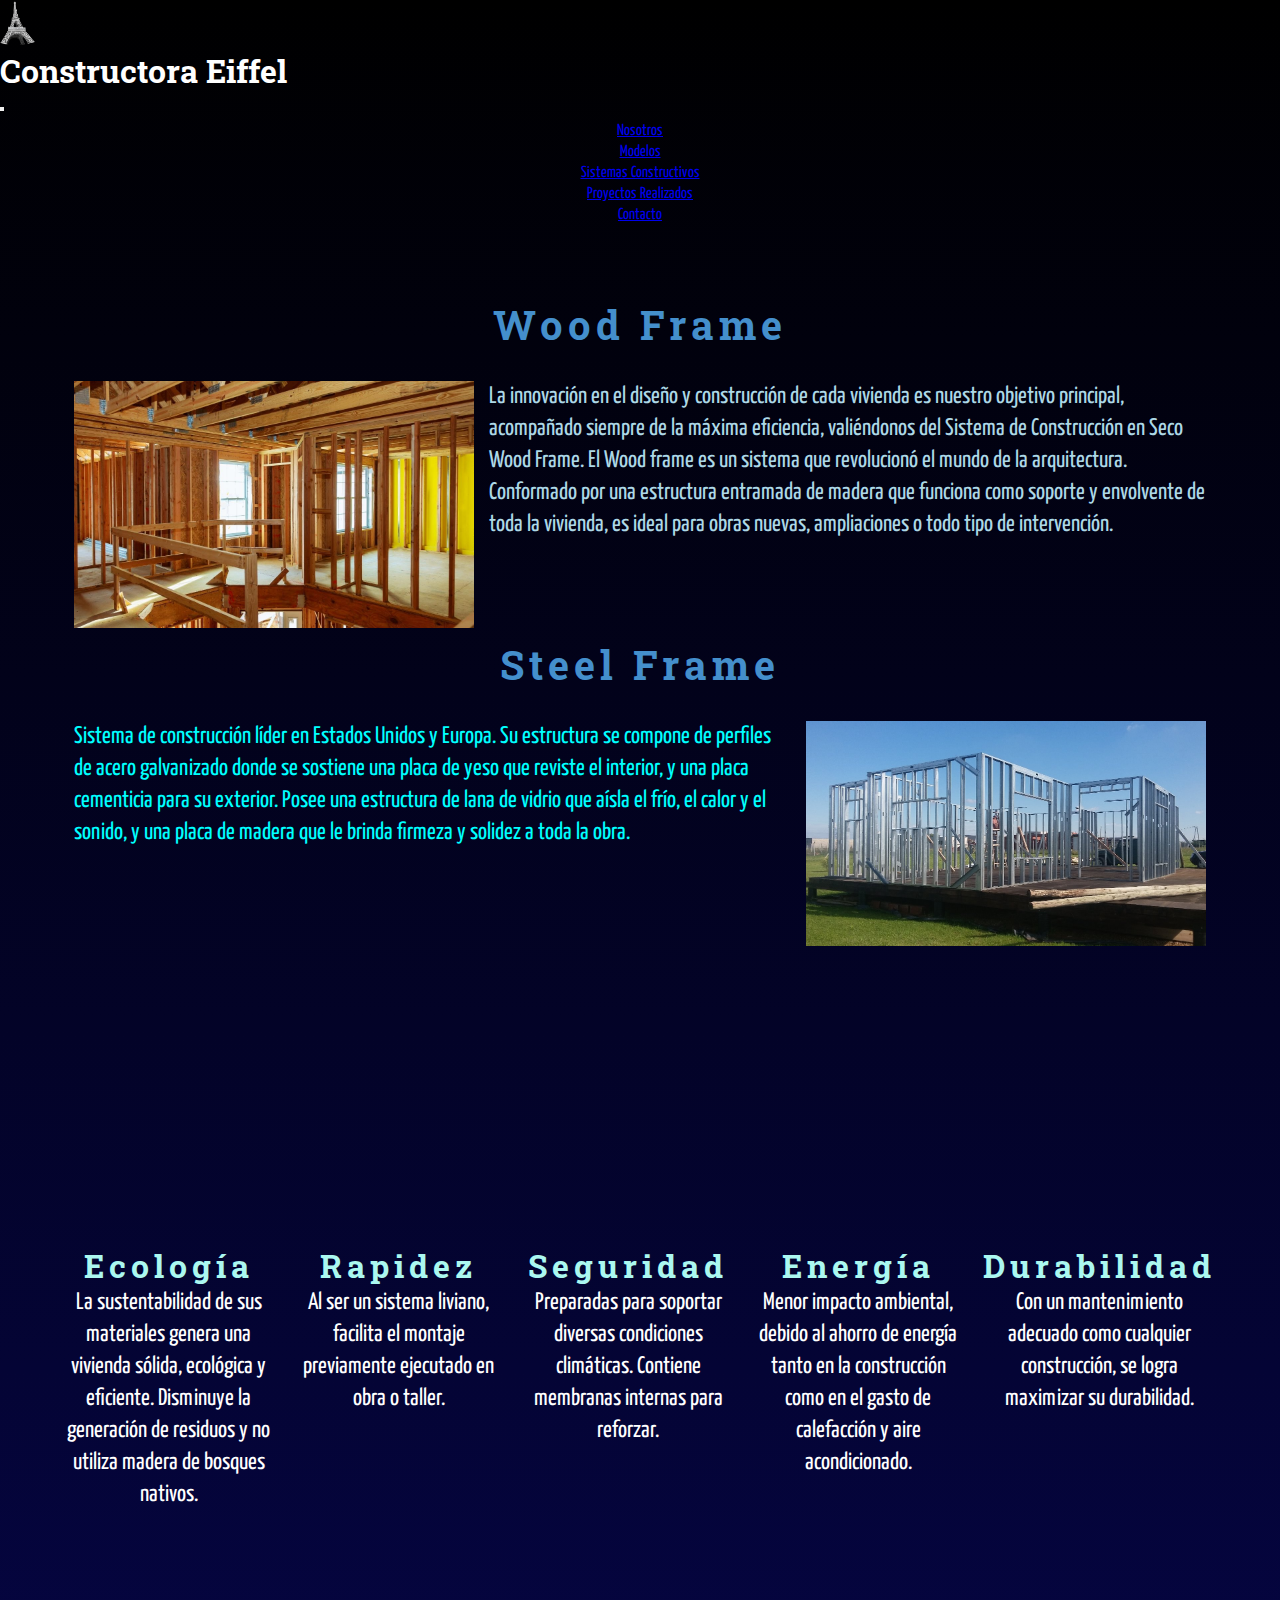
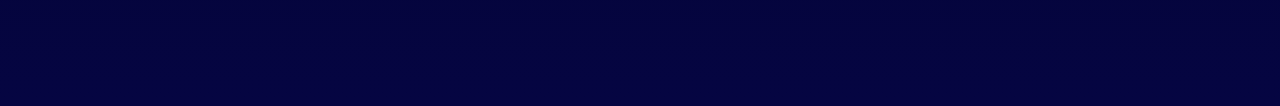
<file: pages/sistemasconstructivos.html>
<!DOCTYPE html>
<html lang="en">

<head>
    <meta charset="UTF-8">
    <meta http-equiv="X-UA-Compatible" content="IE=edge">
    <meta name="viewport" content="width=device-width, initial-scale=1.0">
    <!-- SEO -->
    <meta name="description" content="Construimos casas prebafricadas en Córdoba, Buenos Aires y todo el país con diferentes sistemas construictivos, tipologías y modelos. Ofrecemos facilidades de pago. Ingresa ahora y conocé nuestros modelos">
    <meta name="keywords" content="Casas Prefabricadas, Constructora Eiffel, construcción en seco, casas industrializadas, viviendads premoldeadas, vivenddas amercianas, construcción de casas, casas financiadas, casas llave en mano, casas obra en gris, cabañas, casas prefrabricadas Córdoba, Casas prefabricadas Buenos Aires, casas modulares, Steel frame, Wood frame">
    <!-- Favicon -->
    <link rel="shortcut icon" href="../Media/Fotos/favicon-32x32.png" type="image/x-icon">
    <!-- Google Font -->
    <link rel="preconnect" href="https://fonts.googleapis.com">
    <link rel="preconnect" href="https://fonts.gstatic.com" crossorigin>
    <link href="https://fonts.googleapis.com/css2?family=Alfa+Slab+One&family=Roboto+Slab:wght@300&family=Yanone+Kaffeesatz&display=swap" rel="stylesheet">
    <!-- Bootstrap -->
    <link href="https://cdn.jsdelivr.net/npm/bootstrap@5.1.3/dist/css/bootstrap.min.css" rel="stylesheet" integrity="sha384-1BmE4kWBq78iYhFldvKuhfTAU6auU8tT94WrHftjDbrCEXSU1oBoqyl2QvZ6jIW3" crossorigin="anonymous">
    <!-- Animaciones -->
    <link rel="stylesheet" href="https://cdnjs.cloudflare.com/ajax/libs/animate.css/4.1.1/animate.min.css" />
    <link rel="stylesheet" href="https://raw.github.com/daneden/animate.css/master/animate.css">
    <!-- Estilo -->
    <link rel="stylesheet" href="../css/estilo.css">
    <title>Constructora Eiffel - Sistemas Constructivos</title>
</head>

<body>
    <header>
        <nav class="navbar fixed-top navbar-expand-lg navbar-dark bg-dark bg-gradient">
            <div class="container-fluid">
                <a class="navbar-brand" href="../index.html">
                    <img src="../Media/Fotos/Eiffel.png" width="35px" height="45px" alt="Logo Empresa">
                </a>
                <h1>Constructora Eiffel </h1>
                <button class="navbar-toggler" type="button" data-bs-toggle="collapse" data-bs-target="#navbarSupportedContent" aria-controls="navbarSupportedContent" aria-expanded="false" aria-label="Toggle navigation">
                <span class="navbar-toggler-icon"></span>
            </button>
                <div class="collapse navbar-collapse" id="navbarSupportedContent">
                    <ul class="navbar-nav me-auto mb-2 mb-lg-0">
                        <li class="nav-item">
                            <a class="nav-link" aria-current="page" href="../index.html">Nosotros</a>
                        </li>
                        <li class="nav-item">
                            <a class="nav-link" href="../pages/modelos.html">Modelos</a>
                        </li>
                        <li class="nav-item">
                            <a class="nav-link active" href="../pages/sistemasconstructivos.html">Sistemas Constructivos</a>
                        </li>
                        <li class="nav-item">
                            <a class="nav-link" href="../pages/proyectosrealizados.html">Proyectos Realizados</a>
                        </li>
                        <li class="nav-item">
                            <a class="nav-link" href="../pages/contacto.html">Contacto</a>
                        </li>
                    </ul>
                </div>
            </div>
        </nav>
    </header>
    <main>
        <section class="sistC">
            <h2>
                Wood Frame
            </h2>
            <div class="wood">
                <img class="wow animate__animated animate__shakeX" src="../Media/Fotos/wood.jpg" width="400px" alt="Estructura Wood Frame">
                <p>La innovación en el diseño y construcción de cada vivienda es nuestro objetivo principal, acompañado siempre de la máxima eficiencia, valiéndonos del Sistema de Construcción en Seco Wood Frame. El Wood frame es un sistema que revolucionó
                    el mundo de la arquitectura. Conformado por una estructura entramada de madera que funciona como soporte y envolvente de toda la vivienda, es ideal para obras nuevas, ampliaciones o todo tipo de intervención.</p>
            </div>
            <h2>
                Steel Frame
            </h2>
            <div class="steel">
                <p>Sistema de construcción líder en Estados Unidos y Europa. Su estructura se compone de perfiles de acero galvanizado donde se sostiene una placa de yeso que reviste el interior, y una placa cementicia para su exterior. Posee una estructura
                    de lana de vidrio que aísla el frío, el calor y el sonido, y una placa de madera que le brinda firmeza y solidez a toda la obra.</p>
                <img class="wow animate__animated animate__shakeY" src="../Media/Fotos/steel.jpg" width="400px" alt="Estructura Steel Frame">
            </div>
        </section>
        <section>
            <h2 class="wow animate__animated animate__wobble">
                Ventajas Constructivas
            </h2>
            <div class="ventajas">
                <div class="ecoImg">
                    <img class="wow animate__animated animate__zoomInLeft" src="../Media/Fotos/Ecología.png" alt="Mundo ecológico">
                </div>
                <div class="ecoTitulo">
                    <h3>
                        Ecología
                    </h3>
                </div>
                <div class="ecoTexto">
                    <p>
                        La sustentabilidad de sus materiales genera una vivienda sólida, ecológica y eﬁciente. Disminuye la generación de residuos y no utiliza madera de bosques nativos.
                    </p>
                </div>
                <div class="rapImg">
                    <img class="wow animate__animated animate__zoomIn" src="../Media/Fotos/rapidez.png" alt="Símbolo Rapidez">
                </div>
                <div class="rapTitulo">
                    <h3>
                        Rapidez
                    </h3>
                </div>
                <div class="rapTexto">
                    <p>
                        Al ser un sistema liviano, facilita el montaje previamente ejecutado en obra o taller.
                    </p>
                </div>
                <div class="segImg">
                    <img class="wow animate__animated animate__zoomIn" src="../Media/Fotos/seguridad.png" alt="Símbolo de Seguridad">
                </div>
                <div class="segTitulo">
                    <h3>
                        Seguridad
                    </h3>
                </div>
                <div class="segTexto">
                    <p>
                        Preparadas para soportar diversas condiciones climáticas. Contiene membranas internas para reforzar.
                    </p>
                </div>
                <div class="eneImg">
                    <img class="wow animate__animated animate__zoomIn" src="../Media/Fotos/energia.png" alt="Simbolo energético">
                </div>
                <div class="eneTitulo">
                    <h3>
                        Energía
                    </h3>
                </div>
                <div class="eneTexto">
                    <p>
                        Menor impacto ambiental, debido al ahorro de energía tanto en la construcción como en el gasto de calefacción y aire acondicionado.
                    </p>
                </div>
                <div class="durImg">
                    <img class="wow animate__animated animate__zoomInRight" src="../Media/Fotos/Durabilidad.png" alt="Casa Resistente">
                </div>
                <div class="durTitulo">
                    <h3>
                        Durabilidad
                    </h3>
                </div>
                <div class="durTexto">
                    <p>
                        Con un mantenimiento adecuado como cualquier construcción, se logra maximizar su durabilidad.
                    </p>
                </div>
            </div>
        </section>

    </main>
    <footer>
        <ul>
            <li>
                <a href="https://twitter.com/" target="blanck"> <img class="wow animate__animated animate__bounceIn" src="../Media/Fotos/Twitter.png" width="50px" alt=""></a>
            </li>
            <li>
                <a href="https://www.linkedin.com/" target="blanck"> <img class="wow animate__animated animate__bounceIn" src="../Media/Fotos/Linkedin.png" width="50px" alt=""></a>
            </li>
            <li>
                <a href="https://www.facebook.com/" target="blanck"> <img class="wow animate__animated animate__bounceIn" src="../Media/Fotos/Fb.png" width="50px" alt=""></a>
            </li>
            <li>
                <a href="https://instagram.com/" target="blanck"> <img class="wow animate__animated animate__bounceIn" src="../Media/Fotos/Ig.png" width="50px" alt=""></a>
            </li>
            <li>
                <a href="https://www.whatsapp.com/" target="blank"> <img class="wow animate__animated animate__bounceIn" src="../Media/Fotos/Wsp.png" width="50px" alt=""></a>
            </li>
        </ul>
        <p class="wow animate__animated animate__zoomInDown">Constructora Eiffel 2022 - Todos los derechos reservados - Realizado por Javier Miglierini</p>
    </footer>

    <script src="../js/wow.min.js"></script>
    <script>
        new WOW().init();
    </script>
    <script src="https://cdn.jsdelivr.net/npm/@popperjs/core@2.10.2/dist/umd/popper.min.js " integrity="sha384-7+zCNj/IqJ95wo16oMtfsKbZ9ccEh31eOz1HGyDuCQ6wgnyJNSYdrPa03rtR1zdB " crossorigin="anonymous "></script>
    <script src="https://cdn.jsdelivr.net/npm/bootstrap@5.1.3/dist/js/bootstrap.min.js " integrity="sha384-QJHtvGhmr9XOIpI6YVutG+2QOK9T+ZnN4kzFN1RtK3zEFEIsxhlmWl5/YESvpZ13 " crossorigin="anonymous "></script>
</body>

</html>
</file>
<file: css/estilo.css>
* {
  margin: 0;
  padding: 0;
  box-sizing: border-box; }

body {
  background-image: linear-gradient(black, #050542);
  color: white; }

header {
  font-family: 'Roboto Slab', serif; }
  header nav h1 {
    font-size: 2rem; }
  header nav ul {
    margin: 5px auto;
    text-align: center; }
    header nav ul li a {
      font-family: 'Yanone Kaffeesatz', sans-serif; }

main .menu1 div img {
  padding: 10px; }

main .menu1 div h2 {
  color: #448fcc;
  font-family: 'Roboto Slab', serif;
  font-size: 2.5rem;
  letter-spacing: 5px;
  text-align: center; }

main .menu1 div p {
  font-family: 'Yanone Kaffeesatz', sans-serif;
  line-height: 2rem;
  font-size: 1.5rem; }

main .menu2 .caja1, main .menu2 .caja2, main .menu2 .caja3 {
  background-color: white;
  color: black;
  text-align: center;
  margin: 10px;
  transition: 2s; }
  main .menu2 .caja1:hover, main .menu2 .caja2:hover, main .menu2 .caja3:hover {
    background-color: aquamarine; }
  main .menu2 .caja1 div h3, main .menu2 .caja2 div h3, main .menu2 .caja3 div h3 {
    font-size: 2rem;
    padding: 10px; }
  main .menu2 .caja1 div p, main .menu2 .caja2 div p, main .menu2 .caja3 div p {
    font-family: 'Yanone Kaffeesatz', sans-serif;
    line-height: 1.2em;
    font-size: 1.3em;
    color: black;
    margin: 10px 10px; }

main .menu2 .caja2:hover {
  background-color: lightskyblue; }

main .menu2 .caja2 div h3 {
  font-size: 2em;
  padding: 10px; }

main .menu2 .caja2 div p {
  font-family: 'Yanone Kaffeesatz', sans-serif;
  line-height: 1.2em;
  font-size: 1.3em;
  color: black;
  margin: 10px 10px; }

main .menu2 .caja3:hover {
  background-color: #0ea5a5; }

main .menu2 .caja3 div h3 {
  font-size: 2em;
  padding: 10px; }

main .menu2 .caja3 div p {
  font-family: 'Yanone Kaffeesatz', sans-serif;
  line-height: 1.2em;
  font-size: 1.3em;
  color: black;
  margin: 10px 10px; }

main .menu3 {
  width: 80%;
  margin: auto; }
  main .menu3 h2 {
    font-family: 'Roboto Slab', serif;
    font-size: 2.5rem;
    letter-spacing: 5px;
    text-align: center;
    color: #448fcc;
    margin: auto;
    padding-bottom: 20px; }
  main .menu3 .caja {
    display: flex;
    flex-wrap: wrap;
    justify-content: space-evenly; }
    main .menu3 .caja .cajaA {
      width: 400px;
      height: auto;
      margin: auto; }
    main .menu3 .caja h3 {
      font-size: 2rem;
      color: #abf8f0; }
    main .menu3 .caja p {
      font-family: 'Yanone Kaffeesatz', sans-serif;
      line-height: 2rem;
      font-size: 1.2rem; }

main h2 {
  color: white;
  font-family: 'Roboto Slab', serif;
  font-size: 2.5rem;
  letter-spacing: 5px;
  text-align: center; }

main .galeriaModelos {
  width: 90%;
  margin: auto;
  display: grid;
  grid-template-columns: 1fr 1fr 1fr;
  grid-template-rows: 1fr 1fr;
  gap: 40px; }
  main .galeriaModelos .modelo1 {
    grid-area: modelo1; }
  main .galeriaModelos .modelo2 {
    grid-area: modelo2; }
  main .galeriaModelos .modelo3 {
    grid-area: modelo3; }
  main .galeriaModelos .modelo4 {
    grid-area: modelo4; }
  main .galeriaModelos .modelo5 {
    grid-area: modelo5; }
  main .galeriaModelos p {
    color: steelblue;
    font-family: 'Yanone Kaffeesatz', sans-serif;
    line-height: 2rem;
    font-size: 1.5rem; }
  main .galeriaModelos img {
    width: 100%;
    border: solid rgba(128, 128, 128, 0.918) 2px;
    opacity: .7;
    transition: all 1.5s; }
    main .galeriaModelos img:hover {
      opacity: 1;
      border: solid white 2px;
      transform: scale(1.2, 1.2); }

main {
  padding-top: 70px; }
  main .sistC {
    width: 90%;
    margin: auto; }
    main .sistC h2 {
      animation-name: anima;
      animation-iteration-count: infinite;
      animation-duration: 4s;
      animation-delay: 0s; }

@keyframes anima {
  20% {
    color: #b9f7f7; }
  40% {
    color: #9ff3f3; }
  60% {
    color: #81f7f7; }
  80% {
    color: #9ff3f3; }
  90% {
    color: #c9f7f7; }
  100% {
    color: #e3f8f8; } }
    main .sistC .wood {
      display: flex;
      padding: 10px; }
      main .sistC .wood img {
        margin-right: 15px; }
    main .sistC .steel {
      display: flex;
      padding: 10px; }
      main .sistC .steel img {
        margin-left: 15px; }
  main section h2 {
    color: #448fcc;
    font-family: 'Roboto Slab', serif;
    font-size: 2.5rem;
    letter-spacing: 5px;
    text-align: center; }
  main .ventajas {
    width: 90%;
    margin: auto;
    padding-top: 10px;
    display: grid;
    grid-template-columns: repeat(5, 1fr);
    grid-template-rows: 0.5fr 0.3fr 1fr;
    grid-column-gap: 20px;
    grid-template-areas: "ecoImg rapImg segImg eneImg durImg" "ecoTitulo rapTitulo segTitulo eneTitulo durTitulo" "ecoTexto rapTexto segTexto eneTexto durTexto"; }
    main .ventajas .ecoImg {
      grid-area: ecoImg; }
      main .ventajas .ecoImg img:hover {
        border-radius: 50%;
        -webkit-border-radius: 50%;
        box-shadow: 0px 0px 15px 15px #1e70ec;
        -webkit-box-shadow: 0px 0px 15px 15px #1e5fec; }
    main .ventajas .ecoTitulo {
      grid-area: ecoTitulo; }
    main .ventajas .ecoTexto {
      grid-area: ecoTexto; }
    main .ventajas .rapImg {
      grid-area: rapImg; }
      main .ventajas .rapImg img:hover {
        border-radius: 50%;
        -webkit-border-radius: 50%;
        box-shadow: 0px 0px 15px 15px #1e70ec;
        -webkit-box-shadow: 0px 0px 15px 15px #1e5fec; }
    main .ventajas .rapTitulo {
      grid-area: rapTitulo; }
    main .ventajas .rapTexto {
      grid-area: rapTexto; }
    main .ventajas .segImg {
      grid-area: segImg; }
      main .ventajas .segImg img:hover {
        border-radius: 50%;
        -webkit-border-radius: 50%;
        box-shadow: 0px 0px 15px 15px #1e70ec;
        -webkit-box-shadow: 0px 0px 15px 15px #1e5fec; }
    main .ventajas .segTitulo {
      grid-area: segTitulo; }
    main .ventajas .segTexto {
      grid-area: segTexto; }
    main .ventajas .eneImg {
      grid-area: eneImg; }
      main .ventajas .eneImg img:hover {
        border-radius: 50%;
        -webkit-border-radius: 50%;
        box-shadow: 0px 0px 15px 15px #1e70ec;
        -webkit-box-shadow: 0px 0px 15px 15px #1e5fec; }
    main .ventajas .eneTitulo {
      grid-area: eneTitulo; }
    main .ventajas .eneTexto {
      grid-area: eneTexto; }
    main .ventajas .durImg {
      grid-area: durImg; }
      main .ventajas .durImg img:hover {
        border-radius: 50%;
        -webkit-border-radius: 50%;
        box-shadow: 0px 0px 15px 15px #1e70ec;
        -webkit-box-shadow: 0px 0px 15px 15px #1e5fec; }
    main .ventajas .durTitulo {
      grid-area: durTitulo; }
    main .ventajas .durTexto {
      grid-area: durTexto; }
    main .ventajas img {
      width: 80%;
      align-items: center; }
      main .ventajas img img:hover {
        border-radius: 50%;
        -webkit-border-radius: 50%;
        box-shadow: 0px 0px 15px 15px #1e70ec;
        -webkit-box-shadow: 0px 0px 15px 15px #1e5fec; }
    main .ventajas h3 {
      color: #abf8f0;
      font-family: 'Roboto Slab', serif;
      font-size: 2rem;
      letter-spacing: 5px;
      text-align: center; }
    main .ventajas p {
      font-family: 'Yanone Kaffeesatz', sans-serif;
      line-height: 2rem;
      font-size: 1.5rem;
      text-align: center; }

main {
  width: 90%;
  margin: auto; }
  main h2 {
    font-family: 'Roboto Slab', serif;
    font-size: 2.5rem;
    letter-spacing: 5px;
    text-align: center;
    color: #448fcc;
    margin: auto;
    padding-bottom: 20px; }
  main .proyectosRealizados #carouselExampleIndicators {
    margin: auto; }
  main .proyectosRealizados h2 {
    padding-top: 20px; }
  main .proyectosRealizados .conteiner {
    padding: 20px;
    width: 100%;
    max-width: 1200px;
    height: auto;
    display: flex;
    flex-wrap: wrap;
    justify-content: center;
    margin: auto; }
    main .proyectosRealizados .conteiner .card {
      background-color: #050b32;
      width: 330px;
      height: auto;
      border-radius: 8px;
      box-shadow: 0 2px 2px #3e86f3;
      overflow: hidden;
      margin: 20px;
      text-align: center;
      transition: all 0.25s; }
      main .proyectosRealizados .conteiner .card:hover {
        transform: translateY(-15px);
        box-shadow: 0 12px 16px #3e86f3; }
    main .proyectosRealizados .conteiner img {
      width: 330px;
      height: 220px; }

main {
  width: 100%; }
  main .showrooms {
    padding: 20px;
    width: 100%;
    max-width: 1200px;
    height: auto;
    display: flex;
    flex-wrap: wrap;
    justify-content: center;
    margin: auto; }
    main .showrooms .card {
      background-color: #050b32;
      width: 330px;
      height: 430px;
      border-radius: 8px;
      box-shadow: 0 2px 2px #3e86f3;
      overflow: hidden;
      margin: 20px;
      text-align: center;
      transition: all 0.25s; }
      main .showrooms .card:hover {
        transform: translateY(-15px);
        box-shadow: 0 12px 16px #3e86f3; }
    main .showrooms img {
      width: 330px;
      height: 220px; }
  main .contacto {
    width: 90%;
    margin: auto; }

footer {
  width: 100%; }
  footer ul {
    list-style-type: none;
    margin: 5px auto;
    text-align: center; }
    footer ul li {
      display: inline-block;
      text-align: center; }
      footer ul li a {
        display: inline-block;
        margin: 20px;
        transition: 1.5s; }
        footer ul li a:hover {
          transform: scale(1.2, 1.2); }
  footer p {
    font-family: 'Yanone Kaffeesatz', sans-serif;
    line-height: 2rem;
    font-size: 1.5rem;
    text-align: center;
    color: #abf8f0;
    margin: 20px; }

main {
  min-height: 1000px; }
  main .contenedor {
    display: flex;
    flex-direction: column;
    gap: 30px;
    align-items: center;
    justify-content: center; }
    main .contenedor img {
      width: 50%; }
    main .contenedor h2 {
      font-size: 1.3rem; }
    main .contenedor div {
      padding: 30px;
      font-family: 'Roboto Slab', serif; }
    main .contenedor .button {
      text-decoration: none;
      padding: 13px 30px;
      border-radius: 8px;
      box-shadow: 0 2px 2px #3e86f3;
      border: none;
      transition: 0.25s;
      background-color: #050b32;
      color: white; }
      main .contenedor .button:hover {
        box-shadow: 0 12px 16px #3e86f3; }

@media only screen and (max-width: 1024px) {
  body {
    width: 100%; }
    body h2 {
      font-size: 2rem;
      letter-spacing: 3px; }
    body h3 {
      font-size: 1.5rem; }
    body p {
      font-size: 1.2rem; }
    body .menu1 {
      width: 90%;
      margin: auto;
      flex-wrap: wrap;
      justify-content: center; }
      body .menu1 p {
        margin: auto; }
      body .menu1 img {
        width: 400px;
        margin: auto; }
    body .menu2 {
      width: 90%;
      height: auto; }
    body .menu3 {
      width: 95%; }
    body .galeriaModelos {
      width: 90%;
      grid-template-columns: 1fr 1fr;
      grid-template-rows: 1fr 1fr 1fr;
      gap: 30px; }
      body .galeriaModelos img:hover {
        transform: scale(1.1, 1.1); }
    body .sistC {
      width: 90%; }
      body .sistC .wood {
        width: 90%;
        flex-wrap: wrap; }
        body .sistC .wood img {
          width: 300px;
          margin: auto;
          justify-content: center; }
      body .sistC .steel {
        width: 90%;
        flex-wrap: wrap; }
        body .sistC .steel img {
          width: 300px;
          margin: auto;
          justify-content: center; }
    body .ventajas {
      width: 90%;
      margin: auto;
      grid-column-gap: 5px; }
      body .ventajas h3 {
        font-size: 1rem; }
      body .ventajas p {
        font-size: 1rem; }
    body .proyectosRealizados .carousel-inner .carousel-item img {
      height: 250px; }
    body footer a {
      margin: 5px; } }

@media only screen and (max-width: 1024px) and (max-width: 600px) {
  body {
    width: 100%; }
    body nav h1 {
      font-size: 1.5rem; }
    body main video {
      display: none; }
    body main h2 {
      font-size: 1.5rem;
      letter-spacing: 3px; }
    body main h3 {
      font-size: 1.3rem; }
    body main .menu2 {
      flex-wrap: wrap; }
    body main .galeriaModelos {
      width: 90%;
      grid-template-columns: 1fr;
      grid-template-rows: 1fr 1fr 1fr 1fr;
      gap: 10px; }
    body main .ventajas {
      width: 90%;
      grid-template-columns: 0.3fr 1fr;
      grid-template-rows: 0.2fr 0.5fr 0.2fr 0.5fr 0.2fr 0.5fr 0.2fr 0.5fr 0.2fr 0.5fr;
      grid-column-gap: 5px;
      grid-row-gap: 10px;
      grid-template-areas: "ecoImg ecoTitulo" "ecoImg ecoTexto" "rapImg rapTitulo" "rapImg rapTexto" "segImg segTitulo" "segImg segTexto" "eneImg eneTitulo" "eneImg eneTexto" "durImg durTitulo" "durImg durTexto"; }
      body main .ventajas .ecoImg {
        grid-area: ecoImg; }
        body main .ventajas .ecoImg img {
          width: 100%;
          align-items: center; }
      body main .ventajas .ecoTitulo {
        grid-area: ecoTitulo; }
        body main .ventajas .ecoTitulo h2 {
          font-size: 1rem; }
      body main .ventajas .ecoTexto {
        grid-area: ecoTexto; }
        body main .ventajas .ecoTexto p {
          font-size: 1rem;
          text-align: center; }
      body main .ventajas .rapImg {
        grid-area: rapImg; }
        body main .ventajas .rapImg img {
          width: 100%; }
      body main .ventajas .rapTitulo {
        grid-area: rapTitulo; }
      body main .ventajas .rapTexto {
        grid-area: rapTexto; }
      body main .ventajas .segImg {
        grid-area: segImg; }
        body main .ventajas .segImg img {
          width: 100%; }
      body main .ventajas .segTitulo {
        grid-area: segTitulo; }
      body main .ventajas .segTexto {
        grid-area: segTexto; }
      body main .ventajas .eneImg {
        grid-area: eneImg; }
        body main .ventajas .eneImg img {
          width: 90%; }
      body main .ventajas .eneTitulo {
        grid-area: eneTitulo; }
      body main .ventajas .eneTexto {
        grid-area: eneTexto; }
      body main .ventajas .durImg {
        grid-area: durImg; }
        body main .ventajas .durImg img {
          width: 100%; }
      body main .ventajas .durTitulo {
        grid-area: durTitulo; }
      body main .ventajas .durTexto {
        grid-area: durTexto; }
    body main .proyectosRealizados .carousel-inner .carousel-item img {
      height: 175px; }
    body footer ul {
      margin: 10px; }
      body footer ul li a {
        margin: 1px; } }

.menu1 {
  margin: 30px auto;
  height: auto;
  width: 80%;
  display: flex;
  flex-direction: row; }

.menu2 {
  margin: 30px auto;
  height: 260px;
  width: 80%;
  display: flex;
  flex-direction: row; }

.wood p {
  font-family: 'Yanone Kaffeesatz', sans-serif;
  line-height: 2rem;
  font-size: 1.5rem;
  color: lightblue; }

.steel p {
  font-family: 'Yanone Kaffeesatz', sans-serif;
  line-height: 2rem;
  font-size: 1.5rem;
  color: aqua; }
</file>
